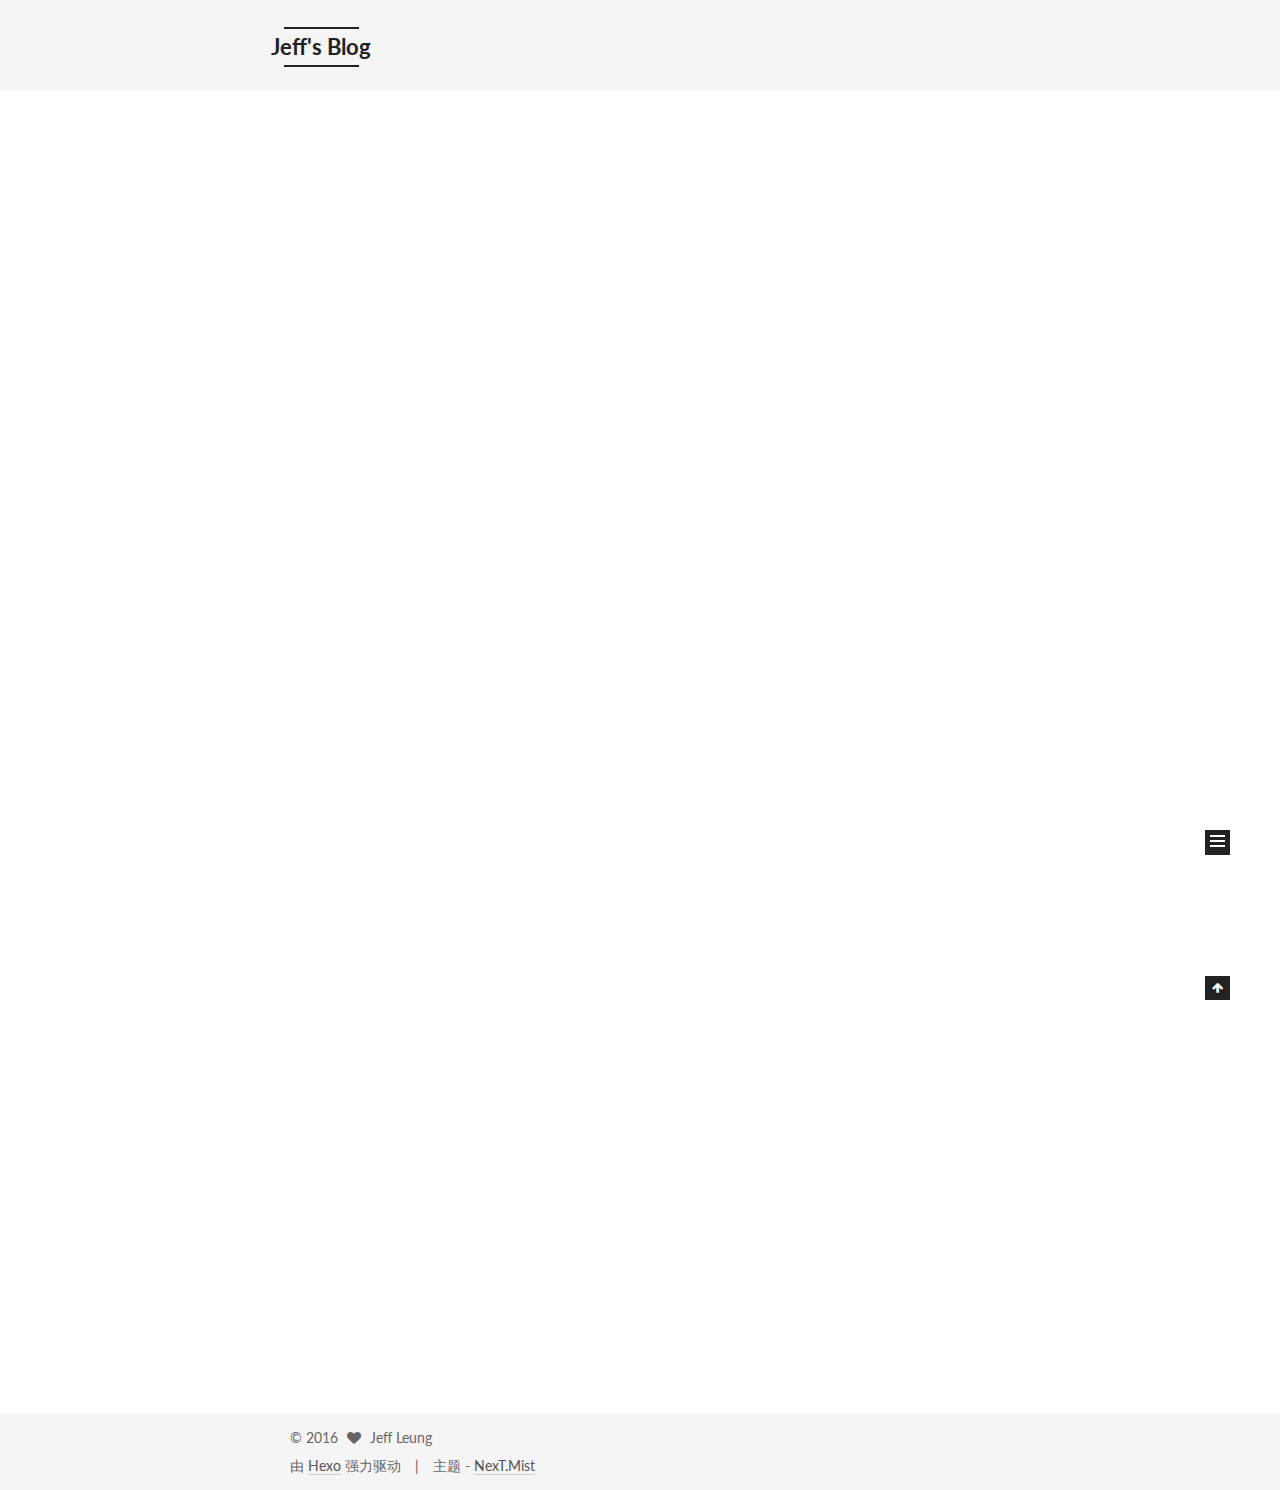
<file: index.html>
<!doctype html>



  


<html class="theme-next mist use-motion">
<head>
  <meta charset="UTF-8"/>
<meta http-equiv="X-UA-Compatible" content="IE=edge,chrome=1" />
<meta name="viewport" content="width=device-width, initial-scale=1, maximum-scale=1"/>



<meta http-equiv="Cache-Control" content="no-transform" />
<meta http-equiv="Cache-Control" content="no-siteapp" />












  
  
  <link href="/vendors/fancybox/source/jquery.fancybox.css?v=2.1.5" rel="stylesheet" type="text/css" />




  
  
  
  

  
    
    
  

  

  

  

  

  
    
    
    <link href="//fonts.googleapis.com/css?family=Lato:300,300italic,400,400italic,700,700italic&subset=latin,latin-ext" rel="stylesheet" type="text/css">
  






<link href="/vendors/font-awesome/css/font-awesome.min.css?v=4.4.0" rel="stylesheet" type="text/css" />

<link href="/css/main.css?v=5.0.1" rel="stylesheet" type="text/css" />


  <meta name="keywords" content="Hexo, NexT" />





  <link rel="alternate" href="/atom.xml" title="Jeff's Blog" type="application/atom+xml" />




  <link rel="shortcut icon" type="image/x-icon" href="/favicon.ico?v=5.0.1" />






<meta name="description" content="Live Long and Prosper">
<meta property="og:type" content="website">
<meta property="og:title" content="Jeff's Blog">
<meta property="og:url" content="jeffjleung.com/index.html">
<meta property="og:site_name" content="Jeff's Blog">
<meta property="og:description" content="Live Long and Prosper">
<meta name="twitter:card" content="summary">
<meta name="twitter:title" content="Jeff's Blog">
<meta name="twitter:description" content="Live Long and Prosper">



<script type="text/javascript" id="hexo.configuration">
  var NexT = window.NexT || {};
  var CONFIG = {
    scheme: 'Mist',
    sidebar: {"position":"left","display":"post"},
    fancybox: true,
    motion: true,
    duoshuo: {
      userId: 0,
      author: '博主'
    }
  };
</script>




  <link rel="canonical" href="jeffjleung.com/"/>

  <title> Jeff's Blog </title>
</head>

<body itemscope itemtype="http://schema.org/WebPage" lang="zh-Hans">

  







<script type="text/javascript">var cnzz_protocol = (("https:" == document.location.protocol) ? " https://" : " http://");document.write(unescape("%3Cspan id='cnzz_stat_icon_1260489074'%3E%3C/span%3E%3Cscript src='" + cnzz_protocol + "s4.cnzz.com/z_stat.php%3Fid%3D1260489074' type='text/javascript'%3E%3C/script%3E"));</script>
  <div style="display: none;">
    <script src="http://s95.cnzz.com/z_stat.php?id=1260489074&web_id=1260489074" language="JavaScript"></script>
  </div>






  
  
    
  

  <div class="container one-collumn sidebar-position-left 
   page-home 
 ">
    <div class="headband"></div>

    <header id="header" class="header" itemscope itemtype="http://schema.org/WPHeader">
      <div class="header-inner"><div class="site-meta ">
  

  <div class="custom-logo-site-title">
    <a href="/"  class="brand" rel="start">
      <span class="logo-line-before"><i></i></span>
      <span class="site-title">Jeff's Blog</span>
      <span class="logo-line-after"><i></i></span>
    </a>
  </div>
  <p class="site-subtitle"></p>
</div>

<div class="site-nav-toggle">
  <button>
    <span class="btn-bar"></span>
    <span class="btn-bar"></span>
    <span class="btn-bar"></span>
  </button>
</div>

<nav class="site-nav">
  

  
    <ul id="menu" class="menu">
      
        
        <li class="menu-item menu-item-home">
          <a href="/" rel="section">
            
              <i class="menu-item-icon fa fa-fw fa-home"></i> <br />
            
            首页
          </a>
        </li>
      
        
        <li class="menu-item menu-item-categories">
          <a href="/categories" rel="section">
            
              <i class="menu-item-icon fa fa-fw fa-th"></i> <br />
            
            分类
          </a>
        </li>
      
        
        <li class="menu-item menu-item-about">
          <a href="/about" rel="section">
            
              <i class="menu-item-icon fa fa-fw fa-user"></i> <br />
            
            关于
          </a>
        </li>
      
        
        <li class="menu-item menu-item-archives">
          <a href="/archives" rel="section">
            
              <i class="menu-item-icon fa fa-fw fa-archive"></i> <br />
            
            归档
          </a>
        </li>
      
        
        <li class="menu-item menu-item-tags">
          <a href="/tags" rel="section">
            
              <i class="menu-item-icon fa fa-fw fa-tags"></i> <br />
            
            标签
          </a>
        </li>
      

      
    </ul>
  

  
</nav>

 </div>
    </header>

    <main id="main" class="main">
      <div class="main-inner">
        <div class="content-wrap">
          <div id="content" class="content">
            
  <section id="posts" class="posts-expand">
    
      

  
  

  
  
  

  <article class="post post-type-normal " itemscope itemtype="http://schema.org/Article">

    
      <header class="post-header">

        
        
          <h1 class="post-title" itemprop="name headline">
            
            
              
                
                <a class="post-title-link" href="/2016/09/28/terminal-proxy/" itemprop="url">
                  Terminal（终端）代理
                </a>
              
            
          </h1>
        

        <div class="post-meta">
          <span class="post-time">
            <span class="post-meta-item-icon">
              <i class="fa fa-calendar-o"></i>
            </span>
            <span class="post-meta-item-text">发表于</span>
            <time itemprop="dateCreated" datetime="2016-09-28T14:39:41+08:00" content="2016-09-28">
              2016-09-28
            </time>
          </span>

          

          
            
              <span class="post-comments-count">
                &nbsp; | &nbsp;
                <a href="/2016/09/28/terminal-proxy/#comments" itemprop="discussionUrl">
                  <span class="post-comments-count disqus-comment-count" data-disqus-identifier="2016/09/28/terminal-proxy/" itemprop="commentsCount"></span>
                </a>
              </span>
            
          

          

          
          

          
        </div>
      </header>
    


    <div class="post-body" itemprop="articleBody">

      
      

      
        
          
            
          
        
      
    </div>

    <div>
      
    </div>

    <div>
      
    </div>

    <footer class="post-footer">
      

      

      
      
        <div class="post-eof"></div>
      
    </footer>
  </article>


    
      

  
  

  
  
  

  <article class="post post-type-normal " itemscope itemtype="http://schema.org/Article">

    
      <header class="post-header">

        
        
          <h1 class="post-title" itemprop="name headline">
            
            
              
                
                <a class="post-title-link" href="/2016/09/25/hello-world/" itemprop="url">
                  Hello World
                </a>
              
            
          </h1>
        

        <div class="post-meta">
          <span class="post-time">
            <span class="post-meta-item-icon">
              <i class="fa fa-calendar-o"></i>
            </span>
            <span class="post-meta-item-text">发表于</span>
            <time itemprop="dateCreated" datetime="2016-09-25T22:50:01+08:00" content="2016-09-25">
              2016-09-25
            </time>
          </span>

          

          
            
              <span class="post-comments-count">
                &nbsp; | &nbsp;
                <a href="/2016/09/25/hello-world/#comments" itemprop="discussionUrl">
                  <span class="post-comments-count disqus-comment-count" data-disqus-identifier="2016/09/25/hello-world/" itemprop="commentsCount"></span>
                </a>
              </span>
            
          

          

          
          

          
        </div>
      </header>
    


    <div class="post-body" itemprop="articleBody">

      
      

      
        
          
            <p>Welcome to <a href="https://hexo.io/" target="_blank" rel="external">Hexo</a>! This is your very first post. Check <a href="https://hexo.io/docs/" target="_blank" rel="external">documentation</a> for more info. If you get any problems when using Hexo, you can find the answer in <a href="https://hexo.io/docs/troubleshooting.html" target="_blank" rel="external">troubleshooting</a> or you can ask me on <a href="https://github.com/hexojs/hexo/issues" target="_blank" rel="external">GitHub</a>.</p>
<h2 id="Quick-Start"><a href="#Quick-Start" class="headerlink" title="Quick Start"></a>Quick Start</h2><h3 id="Create-a-new-post"><a href="#Create-a-new-post" class="headerlink" title="Create a new post"></a>Create a new post</h3><figure class="highlight bash"><table><tr><td class="gutter"><pre><div class="line">1</div></pre></td><td class="code"><pre><div class="line">$ hexo new <span class="string">"My New Post"</span></div></pre></td></tr></table></figure>
<p>More info: <a href="https://hexo.io/docs/writing.html" target="_blank" rel="external">Writing</a></p>
<h3 id="Run-server"><a href="#Run-server" class="headerlink" title="Run server"></a>Run server</h3><figure class="highlight bash"><table><tr><td class="gutter"><pre><div class="line">1</div></pre></td><td class="code"><pre><div class="line">$ hexo server</div></pre></td></tr></table></figure>
<p>More info: <a href="https://hexo.io/docs/server.html" target="_blank" rel="external">Server</a></p>
<h3 id="Generate-static-files"><a href="#Generate-static-files" class="headerlink" title="Generate static files"></a>Generate static files</h3><figure class="highlight bash"><table><tr><td class="gutter"><pre><div class="line">1</div></pre></td><td class="code"><pre><div class="line">$ hexo generate</div></pre></td></tr></table></figure>
<p>More info: <a href="https://hexo.io/docs/generating.html" target="_blank" rel="external">Generating</a></p>
<h3 id="Deploy-to-remote-sites"><a href="#Deploy-to-remote-sites" class="headerlink" title="Deploy to remote sites"></a>Deploy to remote sites</h3><figure class="highlight bash"><table><tr><td class="gutter"><pre><div class="line">1</div></pre></td><td class="code"><pre><div class="line">$ hexo deploy</div></pre></td></tr></table></figure>
<p>More info: <a href="https://hexo.io/docs/deployment.html" target="_blank" rel="external">Deployment</a></p>

          
        
      
    </div>

    <div>
      
    </div>

    <div>
      
    </div>

    <footer class="post-footer">
      

      

      
      
        <div class="post-eof"></div>
      
    </footer>
  </article>


    
  </section>

  


          </div>
          


          

        </div>
        
          
  
  <div class="sidebar-toggle">
    <div class="sidebar-toggle-line-wrap">
      <span class="sidebar-toggle-line sidebar-toggle-line-first"></span>
      <span class="sidebar-toggle-line sidebar-toggle-line-middle"></span>
      <span class="sidebar-toggle-line sidebar-toggle-line-last"></span>
    </div>
  </div>

  <aside id="sidebar" class="sidebar">
    <div class="sidebar-inner">

      

      

      <section class="site-overview sidebar-panel  sidebar-panel-active ">
        <div class="site-author motion-element" itemprop="author" itemscope itemtype="http://schema.org/Person">
          <img class="site-author-image" itemprop="image"
               src="/uploads/avatar.png"
               alt="Jeff Leung" />
          <p class="site-author-name" itemprop="name">Jeff Leung</p>
          <p class="site-description motion-element" itemprop="description">Live Long and Prosper</p>
        </div>
        <nav class="site-state motion-element">
          <div class="site-state-item site-state-posts">
            <a href="/archives">
              <span class="site-state-item-count">2</span>
              <span class="site-state-item-name">日志</span>
            </a>
          </div>

          

          
            <div class="site-state-item site-state-tags">
              <a href="/tags">
                <span class="site-state-item-count">1</span>
                <span class="site-state-item-name">标签</span>
              </a>
            </div>
          

        </nav>

        
          <div class="feed-link motion-element">
            <a href="/atom.xml" rel="alternate">
              <i class="fa fa-rss"></i>
              RSS
            </a>
          </div>
        

        <div class="links-of-author motion-element">
          
            
              <span class="links-of-author-item">
                <a href="https://twitter.com/jeffjleung" target="_blank" title="Twitter">
                  
                    <i class="fa fa-fw fa-twitter"></i>
                  
                  Twitter
                </a>
              </span>
            
              <span class="links-of-author-item">
                <a href="http://weibo.com/jeffjleung" target="_blank" title="Weibo">
                  
                    <i class="fa fa-fw fa-weibo"></i>
                  
                  Weibo
                </a>
              </span>
            
          
        </div>

        
        

        
        

      </section>

      

    </div>
  </aside>


        
      </div>
    </main>

    <footer id="footer" class="footer">
      <div class="footer-inner">
        <div class="copyright" >
  
  &copy; 
  <span itemprop="copyrightYear">2016</span>
  <span class="with-love">
    <i class="fa fa-heart"></i>
  </span>
  <span class="author" itemprop="copyrightHolder">Jeff Leung</span>
</div>

<div class="powered-by">
  由 <a class="theme-link" href="https://hexo.io">Hexo</a> 强力驱动
</div>

<div class="theme-info">
  主题 -
  <a class="theme-link" href="https://github.com/iissnan/hexo-theme-next">
    NexT.Mist
  </a>
</div>

        

        
      </div>
    </footer>

    <div class="back-to-top">
      <i class="fa fa-arrow-up"></i>
    </div>
  </div>

  

<script type="text/javascript">
  if (Object.prototype.toString.call(window.Promise) !== '[object Function]') {
    window.Promise = null;
  }
</script>









  



  
  <script type="text/javascript" src="/vendors/jquery/index.js?v=2.1.3"></script>

  
  <script type="text/javascript" src="/vendors/fastclick/lib/fastclick.min.js?v=1.0.6"></script>

  
  <script type="text/javascript" src="/vendors/jquery_lazyload/jquery.lazyload.js?v=1.9.7"></script>

  
  <script type="text/javascript" src="/vendors/velocity/velocity.min.js?v=1.2.1"></script>

  
  <script type="text/javascript" src="/vendors/velocity/velocity.ui.min.js?v=1.2.1"></script>

  
  <script type="text/javascript" src="/vendors/fancybox/source/jquery.fancybox.pack.js?v=2.1.5"></script>


  


  <script type="text/javascript" src="/js/src/utils.js?v=5.0.1"></script>

  <script type="text/javascript" src="/js/src/motion.js?v=5.0.1"></script>



  
  

  

  


  <script type="text/javascript" src="/js/src/bootstrap.js?v=5.0.1"></script>



  



  

    <script type="text/javascript">
      var disqus_shortname = 'jeffjleung';
      var disqus_identifier = 'index.html';
      var disqus_title = "";
      var disqus_url = '';

      function run_disqus_script(disqus_script){
        var dsq = document.createElement('script');
        dsq.type = 'text/javascript';
        dsq.async = true;
        dsq.src = '//' + disqus_shortname + '.disqus.com/' + disqus_script;
        (document.getElementsByTagName('head')[0] || document.getElementsByTagName('body')[0]).appendChild(dsq);
      }

      run_disqus_script('count.js');
      
    </script>
  




  
  

  

  

  

</body>
</html>
</file>
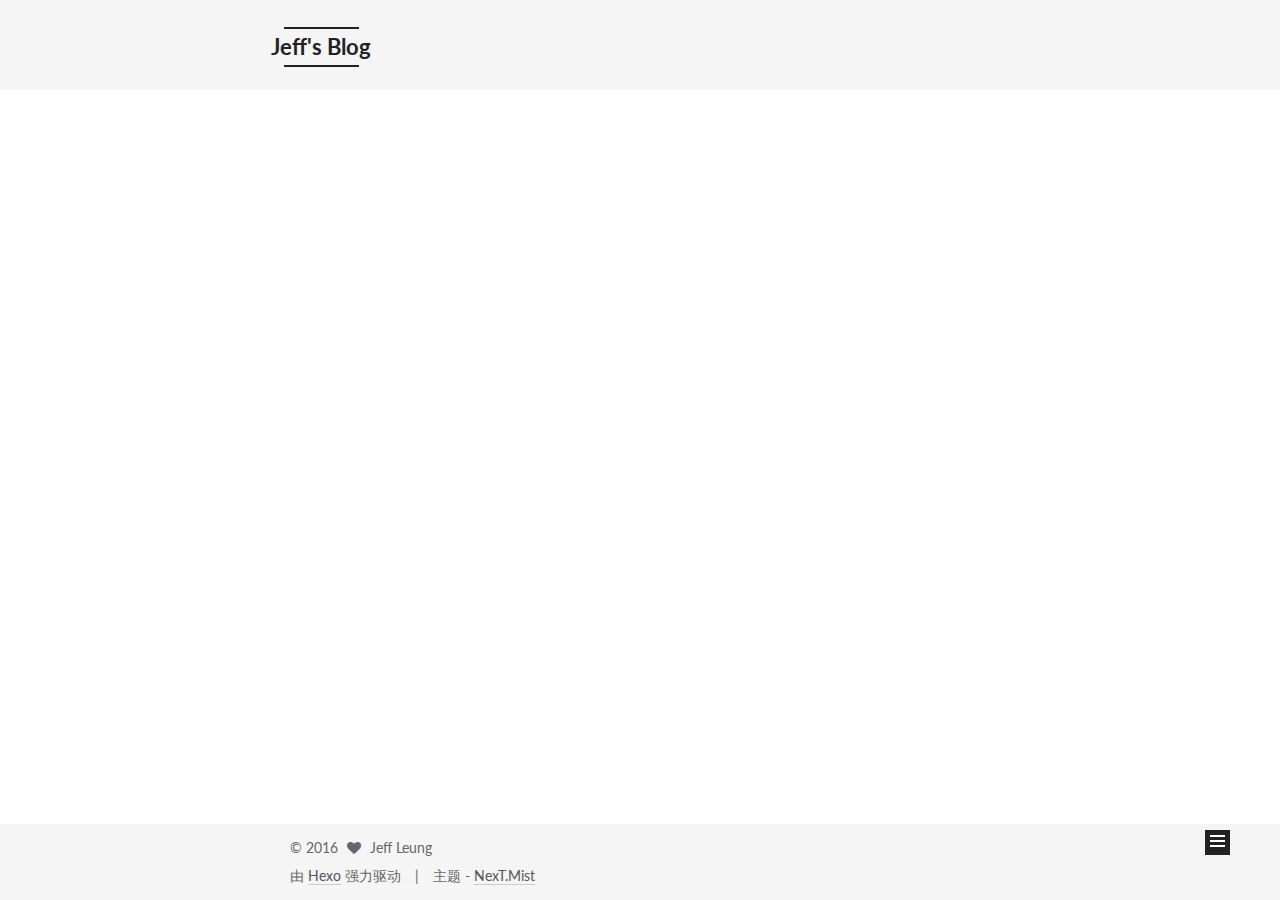
<file: about/index.html>
<!doctype html>



  


<html class="theme-next mist use-motion">
<head>
  <meta charset="UTF-8"/>
<meta http-equiv="X-UA-Compatible" content="IE=edge,chrome=1" />
<meta name="viewport" content="width=device-width, initial-scale=1, maximum-scale=1"/>



<meta http-equiv="Cache-Control" content="no-transform" />
<meta http-equiv="Cache-Control" content="no-siteapp" />












  
  
  <link href="/vendors/fancybox/source/jquery.fancybox.css?v=2.1.5" rel="stylesheet" type="text/css" />




  
  
  
  

  
    
    
  

  

  

  

  

  
    
    
    <link href="//fonts.googleapis.com/css?family=Lato:300,300italic,400,400italic,700,700italic&subset=latin,latin-ext" rel="stylesheet" type="text/css">
  






<link href="/vendors/font-awesome/css/font-awesome.min.css?v=4.4.0" rel="stylesheet" type="text/css" />

<link href="/css/main.css?v=5.0.1" rel="stylesheet" type="text/css" />


  <meta name="keywords" content="Hexo, NexT" />




  


  <link rel="alternate" href="/atom.xml" title="Jeff's Blog" type="application/atom+xml" />




  <link rel="shortcut icon" type="image/x-icon" href="/favicon.ico?v=5.0.1" />






<meta name="description" content="Live Long and Prosper">
<meta property="og:type" content="website">
<meta property="og:title" content="about">
<meta property="og:url" content="jeffjleung.com/about/index.html">
<meta property="og:site_name" content="Jeff's Blog">
<meta property="og:description" content="Live Long and Prosper">
<meta property="og:updated_time" content="2016-09-28T09:04:34.000Z">
<meta name="twitter:card" content="summary">
<meta name="twitter:title" content="about">
<meta name="twitter:description" content="Live Long and Prosper">



<script type="text/javascript" id="hexo.configuration">
  var NexT = window.NexT || {};
  var CONFIG = {
    scheme: 'Mist',
    sidebar: {"position":"left","display":"post"},
    fancybox: true,
    motion: true,
    duoshuo: {
      userId: 0,
      author: '博主'
    }
  };
</script>




  <link rel="canonical" href="jeffjleung.com/about/"/>

  <title>
  

  
    about | Jeff's Blog
  
</title>
</head>

<body itemscope itemtype="http://schema.org/WebPage" lang="zh-Hans">

  







<script type="text/javascript">var cnzz_protocol = (("https:" == document.location.protocol) ? " https://" : " http://");document.write(unescape("%3Cspan id='cnzz_stat_icon_1260489074'%3E%3C/span%3E%3Cscript src='" + cnzz_protocol + "s4.cnzz.com/z_stat.php%3Fid%3D1260489074' type='text/javascript'%3E%3C/script%3E"));</script>
  <div style="display: none;">
    <script src="http://s95.cnzz.com/z_stat.php?id=1260489074&web_id=1260489074" language="JavaScript"></script>
  </div>






  
  
    
  

  <div class="container one-collumn sidebar-position-left  ">
    <div class="headband"></div>

    <header id="header" class="header" itemscope itemtype="http://schema.org/WPHeader">
      <div class="header-inner"><div class="site-meta ">
  

  <div class="custom-logo-site-title">
    <a href="/"  class="brand" rel="start">
      <span class="logo-line-before"><i></i></span>
      <span class="site-title">Jeff's Blog</span>
      <span class="logo-line-after"><i></i></span>
    </a>
  </div>
  <p class="site-subtitle"></p>
</div>

<div class="site-nav-toggle">
  <button>
    <span class="btn-bar"></span>
    <span class="btn-bar"></span>
    <span class="btn-bar"></span>
  </button>
</div>

<nav class="site-nav">
  

  
    <ul id="menu" class="menu">
      
        
        <li class="menu-item menu-item-home">
          <a href="/" rel="section">
            
              <i class="menu-item-icon fa fa-fw fa-home"></i> <br />
            
            首页
          </a>
        </li>
      
        
        <li class="menu-item menu-item-categories">
          <a href="/categories" rel="section">
            
              <i class="menu-item-icon fa fa-fw fa-th"></i> <br />
            
            分类
          </a>
        </li>
      
        
        <li class="menu-item menu-item-about">
          <a href="/about" rel="section">
            
              <i class="menu-item-icon fa fa-fw fa-user"></i> <br />
            
            关于
          </a>
        </li>
      
        
        <li class="menu-item menu-item-archives">
          <a href="/archives" rel="section">
            
              <i class="menu-item-icon fa fa-fw fa-archive"></i> <br />
            
            归档
          </a>
        </li>
      
        
        <li class="menu-item menu-item-tags">
          <a href="/tags" rel="section">
            
              <i class="menu-item-icon fa fa-fw fa-tags"></i> <br />
            
            标签
          </a>
        </li>
      

      
    </ul>
  

  
</nav>

 </div>
    </header>

    <main id="main" class="main">
      <div class="main-inner">
        <div class="content-wrap">
          <div id="content" class="content">
            

  <div id="posts" class="posts-expand">
    
    
      
    
  </div>


          </div>
          


          
  <div class="comments" id="comments">
    
      <div id="disqus_thread">
        <noscript>
          Please enable JavaScript to view the
          <a href="//disqus.com/?ref_noscript">comments powered by Disqus.</a>
        </noscript>
      </div>
    
  </div>


        </div>
        
          
  
  <div class="sidebar-toggle">
    <div class="sidebar-toggle-line-wrap">
      <span class="sidebar-toggle-line sidebar-toggle-line-first"></span>
      <span class="sidebar-toggle-line sidebar-toggle-line-middle"></span>
      <span class="sidebar-toggle-line sidebar-toggle-line-last"></span>
    </div>
  </div>

  <aside id="sidebar" class="sidebar">
    <div class="sidebar-inner">

      

      

      <section class="site-overview sidebar-panel  sidebar-panel-active ">
        <div class="site-author motion-element" itemprop="author" itemscope itemtype="http://schema.org/Person">
          <img class="site-author-image" itemprop="image"
               src="/uploads/avatar.png"
               alt="Jeff Leung" />
          <p class="site-author-name" itemprop="name">Jeff Leung</p>
          <p class="site-description motion-element" itemprop="description">Live Long and Prosper</p>
        </div>
        <nav class="site-state motion-element">
          <div class="site-state-item site-state-posts">
            <a href="/archives">
              <span class="site-state-item-count">2</span>
              <span class="site-state-item-name">日志</span>
            </a>
          </div>

          

          
            <div class="site-state-item site-state-tags">
              <a href="/tags">
                <span class="site-state-item-count">1</span>
                <span class="site-state-item-name">标签</span>
              </a>
            </div>
          

        </nav>

        
          <div class="feed-link motion-element">
            <a href="/atom.xml" rel="alternate">
              <i class="fa fa-rss"></i>
              RSS
            </a>
          </div>
        

        <div class="links-of-author motion-element">
          
            
              <span class="links-of-author-item">
                <a href="https://twitter.com/jeffjleung" target="_blank" title="Twitter">
                  
                    <i class="fa fa-fw fa-twitter"></i>
                  
                  Twitter
                </a>
              </span>
            
              <span class="links-of-author-item">
                <a href="http://weibo.com/jeffjleung" target="_blank" title="Weibo">
                  
                    <i class="fa fa-fw fa-weibo"></i>
                  
                  Weibo
                </a>
              </span>
            
          
        </div>

        
        

        
        

      </section>

      

    </div>
  </aside>


        
      </div>
    </main>

    <footer id="footer" class="footer">
      <div class="footer-inner">
        <div class="copyright" >
  
  &copy; 
  <span itemprop="copyrightYear">2016</span>
  <span class="with-love">
    <i class="fa fa-heart"></i>
  </span>
  <span class="author" itemprop="copyrightHolder">Jeff Leung</span>
</div>

<div class="powered-by">
  由 <a class="theme-link" href="https://hexo.io">Hexo</a> 强力驱动
</div>

<div class="theme-info">
  主题 -
  <a class="theme-link" href="https://github.com/iissnan/hexo-theme-next">
    NexT.Mist
  </a>
</div>

        

        
      </div>
    </footer>

    <div class="back-to-top">
      <i class="fa fa-arrow-up"></i>
    </div>
  </div>

  

<script type="text/javascript">
  if (Object.prototype.toString.call(window.Promise) !== '[object Function]') {
    window.Promise = null;
  }
</script>









  



  
  <script type="text/javascript" src="/vendors/jquery/index.js?v=2.1.3"></script>

  
  <script type="text/javascript" src="/vendors/fastclick/lib/fastclick.min.js?v=1.0.6"></script>

  
  <script type="text/javascript" src="/vendors/jquery_lazyload/jquery.lazyload.js?v=1.9.7"></script>

  
  <script type="text/javascript" src="/vendors/velocity/velocity.min.js?v=1.2.1"></script>

  
  <script type="text/javascript" src="/vendors/velocity/velocity.ui.min.js?v=1.2.1"></script>

  
  <script type="text/javascript" src="/vendors/fancybox/source/jquery.fancybox.pack.js?v=2.1.5"></script>


  


  <script type="text/javascript" src="/js/src/utils.js?v=5.0.1"></script>

  <script type="text/javascript" src="/js/src/motion.js?v=5.0.1"></script>



  
  

  

  


  <script type="text/javascript" src="/js/src/bootstrap.js?v=5.0.1"></script>



  



  

    <script type="text/javascript">
      var disqus_shortname = 'jeffjleung';
      var disqus_identifier = 'about/index.html';
      var disqus_title = "about";
      var disqus_url = 'jeffjleung.com/about/index.html';

      function run_disqus_script(disqus_script){
        var dsq = document.createElement('script');
        dsq.type = 'text/javascript';
        dsq.async = true;
        dsq.src = '//' + disqus_shortname + '.disqus.com/' + disqus_script;
        (document.getElementsByTagName('head')[0] || document.getElementsByTagName('body')[0]).appendChild(dsq);
      }

      run_disqus_script('count.js');
      
        run_disqus_script('embed.js');
      
    </script>
  




  
  

  

  

  

</body>
</html>
</file>
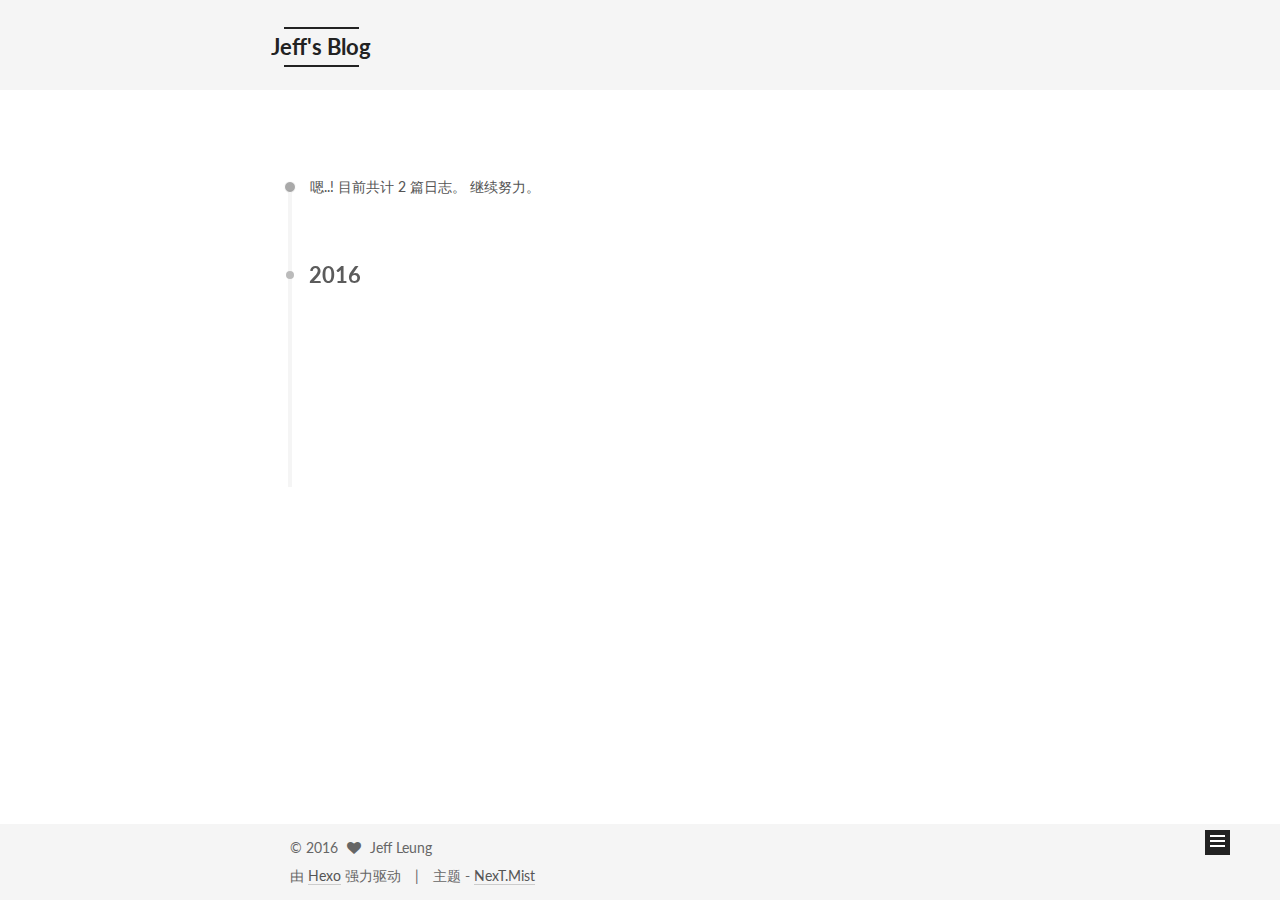
<file: archives/index.html>
<!doctype html>



  


<html class="theme-next mist use-motion">
<head>
  <meta charset="UTF-8"/>
<meta http-equiv="X-UA-Compatible" content="IE=edge,chrome=1" />
<meta name="viewport" content="width=device-width, initial-scale=1, maximum-scale=1"/>



<meta http-equiv="Cache-Control" content="no-transform" />
<meta http-equiv="Cache-Control" content="no-siteapp" />












  
  
  <link href="/vendors/fancybox/source/jquery.fancybox.css?v=2.1.5" rel="stylesheet" type="text/css" />




  
  
  
  

  
    
    
  

  

  

  

  

  
    
    
    <link href="//fonts.googleapis.com/css?family=Lato:300,300italic,400,400italic,700,700italic&subset=latin,latin-ext" rel="stylesheet" type="text/css">
  






<link href="/vendors/font-awesome/css/font-awesome.min.css?v=4.4.0" rel="stylesheet" type="text/css" />

<link href="/css/main.css?v=5.0.1" rel="stylesheet" type="text/css" />


  <meta name="keywords" content="Hexo, NexT" />





  <link rel="alternate" href="/atom.xml" title="Jeff's Blog" type="application/atom+xml" />




  <link rel="shortcut icon" type="image/x-icon" href="/favicon.ico?v=5.0.1" />






<meta name="description" content="Live Long and Prosper">
<meta property="og:type" content="website">
<meta property="og:title" content="Jeff's Blog">
<meta property="og:url" content="jeffjleung.com/archives/index.html">
<meta property="og:site_name" content="Jeff's Blog">
<meta property="og:description" content="Live Long and Prosper">
<meta name="twitter:card" content="summary">
<meta name="twitter:title" content="Jeff's Blog">
<meta name="twitter:description" content="Live Long and Prosper">



<script type="text/javascript" id="hexo.configuration">
  var NexT = window.NexT || {};
  var CONFIG = {
    scheme: 'Mist',
    sidebar: {"position":"left","display":"post"},
    fancybox: true,
    motion: true,
    duoshuo: {
      userId: 0,
      author: '博主'
    }
  };
</script>




  <link rel="canonical" href="jeffjleung.com/archives/"/>

  <title> 归档 | Jeff's Blog </title>
</head>

<body itemscope itemtype="http://schema.org/WebPage" lang="zh-Hans">

  







<script type="text/javascript">var cnzz_protocol = (("https:" == document.location.protocol) ? " https://" : " http://");document.write(unescape("%3Cspan id='cnzz_stat_icon_1260489074'%3E%3C/span%3E%3Cscript src='" + cnzz_protocol + "s4.cnzz.com/z_stat.php%3Fid%3D1260489074' type='text/javascript'%3E%3C/script%3E"));</script>
  <div style="display: none;">
    <script src="http://s95.cnzz.com/z_stat.php?id=1260489074&web_id=1260489074" language="JavaScript"></script>
  </div>






  
  
    
  

  <div class="container one-collumn sidebar-position-left  page-archive  ">
    <div class="headband"></div>

    <header id="header" class="header" itemscope itemtype="http://schema.org/WPHeader">
      <div class="header-inner"><div class="site-meta ">
  

  <div class="custom-logo-site-title">
    <a href="/"  class="brand" rel="start">
      <span class="logo-line-before"><i></i></span>
      <span class="site-title">Jeff's Blog</span>
      <span class="logo-line-after"><i></i></span>
    </a>
  </div>
  <p class="site-subtitle"></p>
</div>

<div class="site-nav-toggle">
  <button>
    <span class="btn-bar"></span>
    <span class="btn-bar"></span>
    <span class="btn-bar"></span>
  </button>
</div>

<nav class="site-nav">
  

  
    <ul id="menu" class="menu">
      
        
        <li class="menu-item menu-item-home">
          <a href="/" rel="section">
            
              <i class="menu-item-icon fa fa-fw fa-home"></i> <br />
            
            首页
          </a>
        </li>
      
        
        <li class="menu-item menu-item-categories">
          <a href="/categories" rel="section">
            
              <i class="menu-item-icon fa fa-fw fa-th"></i> <br />
            
            分类
          </a>
        </li>
      
        
        <li class="menu-item menu-item-about">
          <a href="/about" rel="section">
            
              <i class="menu-item-icon fa fa-fw fa-user"></i> <br />
            
            关于
          </a>
        </li>
      
        
        <li class="menu-item menu-item-archives">
          <a href="/archives" rel="section">
            
              <i class="menu-item-icon fa fa-fw fa-archive"></i> <br />
            
            归档
          </a>
        </li>
      
        
        <li class="menu-item menu-item-tags">
          <a href="/tags" rel="section">
            
              <i class="menu-item-icon fa fa-fw fa-tags"></i> <br />
            
            标签
          </a>
        </li>
      

      
    </ul>
  

  
</nav>

 </div>
    </header>

    <main id="main" class="main">
      <div class="main-inner">
        <div class="content-wrap">
          <div id="content" class="content">
            

  <section id="posts" class="posts-collapse">
    <span class="archive-move-on"></span>

    <span class="archive-page-counter">
      
      
      
        
      
      嗯..! 目前共计 2 篇日志。 继续努力。
    </span>

    

      
      
      

      
        
        <div class="collection-title">
          <h2 class="archive-year motion-element" id="archive-year-2016">2016</h2>
        </div>
      
      

      

  <article class="post post-type-normal" itemscope itemtype="http://schema.org/Article">
    <header class="post-header">

      <h1 class="post-title">
        
            <a class="post-title-link" href="/2016/09/28/terminal-proxy/" itemprop="url">
              
                <span itemprop="name">Terminal（终端）代理</span>
              
            </a>
        
      </h1>

      <div class="post-meta">
        <time class="post-time" itemprop="dateCreated"
              datetime="2016-09-28T14:39:41+08:00"
              content="2016-09-28" >
          09-28
        </time>
      </div>

    </header>
  </article>



    

      
      
      

      
      

      

  <article class="post post-type-normal" itemscope itemtype="http://schema.org/Article">
    <header class="post-header">

      <h1 class="post-title">
        
            <a class="post-title-link" href="/2016/09/25/hello-world/" itemprop="url">
              
                <span itemprop="name">Hello World</span>
              
            </a>
        
      </h1>

      <div class="post-meta">
        <time class="post-time" itemprop="dateCreated"
              datetime="2016-09-25T22:50:01+08:00"
              content="2016-09-25" >
          09-25
        </time>
      </div>

    </header>
  </article>



    

  </section>

  



          </div>
          


          

        </div>
        
          
  
  <div class="sidebar-toggle">
    <div class="sidebar-toggle-line-wrap">
      <span class="sidebar-toggle-line sidebar-toggle-line-first"></span>
      <span class="sidebar-toggle-line sidebar-toggle-line-middle"></span>
      <span class="sidebar-toggle-line sidebar-toggle-line-last"></span>
    </div>
  </div>

  <aside id="sidebar" class="sidebar">
    <div class="sidebar-inner">

      

      

      <section class="site-overview sidebar-panel  sidebar-panel-active ">
        <div class="site-author motion-element" itemprop="author" itemscope itemtype="http://schema.org/Person">
          <img class="site-author-image" itemprop="image"
               src="/uploads/avatar.png"
               alt="Jeff Leung" />
          <p class="site-author-name" itemprop="name">Jeff Leung</p>
          <p class="site-description motion-element" itemprop="description">Live Long and Prosper</p>
        </div>
        <nav class="site-state motion-element">
          <div class="site-state-item site-state-posts">
            <a href="/archives">
              <span class="site-state-item-count">2</span>
              <span class="site-state-item-name">日志</span>
            </a>
          </div>

          

          
            <div class="site-state-item site-state-tags">
              <a href="/tags">
                <span class="site-state-item-count">1</span>
                <span class="site-state-item-name">标签</span>
              </a>
            </div>
          

        </nav>

        
          <div class="feed-link motion-element">
            <a href="/atom.xml" rel="alternate">
              <i class="fa fa-rss"></i>
              RSS
            </a>
          </div>
        

        <div class="links-of-author motion-element">
          
            
              <span class="links-of-author-item">
                <a href="https://twitter.com/jeffjleung" target="_blank" title="Twitter">
                  
                    <i class="fa fa-fw fa-twitter"></i>
                  
                  Twitter
                </a>
              </span>
            
              <span class="links-of-author-item">
                <a href="http://weibo.com/jeffjleung" target="_blank" title="Weibo">
                  
                    <i class="fa fa-fw fa-weibo"></i>
                  
                  Weibo
                </a>
              </span>
            
          
        </div>

        
        

        
        

      </section>

      

    </div>
  </aside>


        
      </div>
    </main>

    <footer id="footer" class="footer">
      <div class="footer-inner">
        <div class="copyright" >
  
  &copy; 
  <span itemprop="copyrightYear">2016</span>
  <span class="with-love">
    <i class="fa fa-heart"></i>
  </span>
  <span class="author" itemprop="copyrightHolder">Jeff Leung</span>
</div>

<div class="powered-by">
  由 <a class="theme-link" href="https://hexo.io">Hexo</a> 强力驱动
</div>

<div class="theme-info">
  主题 -
  <a class="theme-link" href="https://github.com/iissnan/hexo-theme-next">
    NexT.Mist
  </a>
</div>

        

        
      </div>
    </footer>

    <div class="back-to-top">
      <i class="fa fa-arrow-up"></i>
    </div>
  </div>

  

<script type="text/javascript">
  if (Object.prototype.toString.call(window.Promise) !== '[object Function]') {
    window.Promise = null;
  }
</script>









  



  
  <script type="text/javascript" src="/vendors/jquery/index.js?v=2.1.3"></script>

  
  <script type="text/javascript" src="/vendors/fastclick/lib/fastclick.min.js?v=1.0.6"></script>

  
  <script type="text/javascript" src="/vendors/jquery_lazyload/jquery.lazyload.js?v=1.9.7"></script>

  
  <script type="text/javascript" src="/vendors/velocity/velocity.min.js?v=1.2.1"></script>

  
  <script type="text/javascript" src="/vendors/velocity/velocity.ui.min.js?v=1.2.1"></script>

  
  <script type="text/javascript" src="/vendors/fancybox/source/jquery.fancybox.pack.js?v=2.1.5"></script>


  


  <script type="text/javascript" src="/js/src/utils.js?v=5.0.1"></script>

  <script type="text/javascript" src="/js/src/motion.js?v=5.0.1"></script>



  
  

  
  
    <script type="text/javascript" id="motion.page.archive">
      $('.archive-year').velocity('transition.slideLeftIn');
    </script>
  


  


  <script type="text/javascript" src="/js/src/bootstrap.js?v=5.0.1"></script>



  



  

    <script type="text/javascript">
      var disqus_shortname = 'jeffjleung';
      var disqus_identifier = 'archives/index.html';
      var disqus_title = "";
      var disqus_url = '';

      function run_disqus_script(disqus_script){
        var dsq = document.createElement('script');
        dsq.type = 'text/javascript';
        dsq.async = true;
        dsq.src = '//' + disqus_shortname + '.disqus.com/' + disqus_script;
        (document.getElementsByTagName('head')[0] || document.getElementsByTagName('body')[0]).appendChild(dsq);
      }

      run_disqus_script('count.js');
      
    </script>
  




  
  

  

  

  

</body>
</html>
</file>
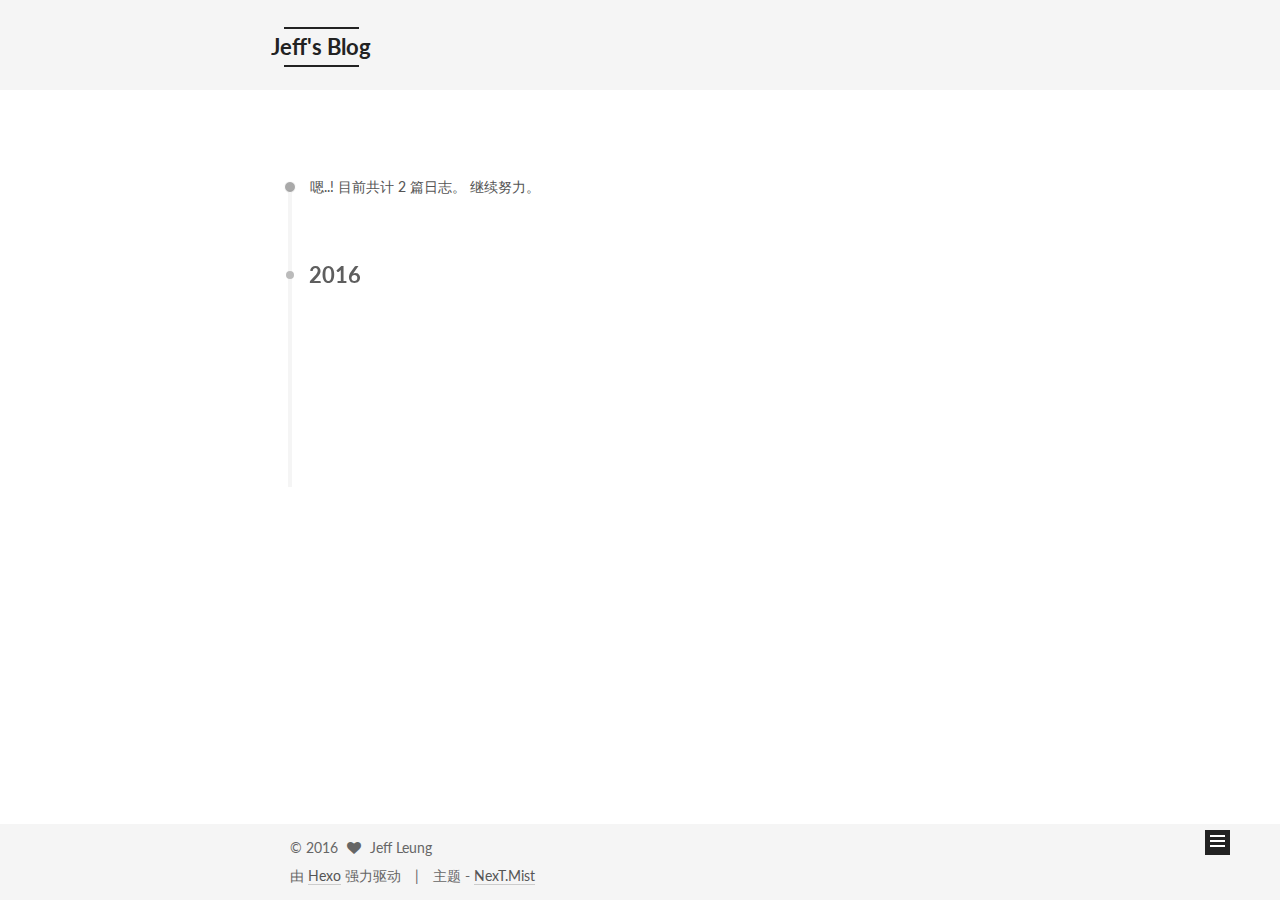
<file: archives/2016/index.html>
<!doctype html>



  


<html class="theme-next mist use-motion">
<head>
  <meta charset="UTF-8"/>
<meta http-equiv="X-UA-Compatible" content="IE=edge,chrome=1" />
<meta name="viewport" content="width=device-width, initial-scale=1, maximum-scale=1"/>



<meta http-equiv="Cache-Control" content="no-transform" />
<meta http-equiv="Cache-Control" content="no-siteapp" />












  
  
  <link href="/vendors/fancybox/source/jquery.fancybox.css?v=2.1.5" rel="stylesheet" type="text/css" />




  
  
  
  

  
    
    
  

  

  

  

  

  
    
    
    <link href="//fonts.googleapis.com/css?family=Lato:300,300italic,400,400italic,700,700italic&subset=latin,latin-ext" rel="stylesheet" type="text/css">
  






<link href="/vendors/font-awesome/css/font-awesome.min.css?v=4.4.0" rel="stylesheet" type="text/css" />

<link href="/css/main.css?v=5.0.1" rel="stylesheet" type="text/css" />


  <meta name="keywords" content="Hexo, NexT" />





  <link rel="alternate" href="/atom.xml" title="Jeff's Blog" type="application/atom+xml" />




  <link rel="shortcut icon" type="image/x-icon" href="/favicon.ico?v=5.0.1" />






<meta name="description" content="Live Long and Prosper">
<meta property="og:type" content="website">
<meta property="og:title" content="Jeff's Blog">
<meta property="og:url" content="jeffjleung.com/archives/2016/index.html">
<meta property="og:site_name" content="Jeff's Blog">
<meta property="og:description" content="Live Long and Prosper">
<meta name="twitter:card" content="summary">
<meta name="twitter:title" content="Jeff's Blog">
<meta name="twitter:description" content="Live Long and Prosper">



<script type="text/javascript" id="hexo.configuration">
  var NexT = window.NexT || {};
  var CONFIG = {
    scheme: 'Mist',
    sidebar: {"position":"left","display":"post"},
    fancybox: true,
    motion: true,
    duoshuo: {
      userId: 0,
      author: '博主'
    }
  };
</script>




  <link rel="canonical" href="jeffjleung.com/archives/2016/"/>

  <title> 归档 | Jeff's Blog </title>
</head>

<body itemscope itemtype="http://schema.org/WebPage" lang="zh-Hans">

  







<script type="text/javascript">var cnzz_protocol = (("https:" == document.location.protocol) ? " https://" : " http://");document.write(unescape("%3Cspan id='cnzz_stat_icon_1260489074'%3E%3C/span%3E%3Cscript src='" + cnzz_protocol + "s4.cnzz.com/z_stat.php%3Fid%3D1260489074' type='text/javascript'%3E%3C/script%3E"));</script>
  <div style="display: none;">
    <script src="http://s95.cnzz.com/z_stat.php?id=1260489074&web_id=1260489074" language="JavaScript"></script>
  </div>






  
  
    
  

  <div class="container one-collumn sidebar-position-left  page-archive  ">
    <div class="headband"></div>

    <header id="header" class="header" itemscope itemtype="http://schema.org/WPHeader">
      <div class="header-inner"><div class="site-meta ">
  

  <div class="custom-logo-site-title">
    <a href="/"  class="brand" rel="start">
      <span class="logo-line-before"><i></i></span>
      <span class="site-title">Jeff's Blog</span>
      <span class="logo-line-after"><i></i></span>
    </a>
  </div>
  <p class="site-subtitle"></p>
</div>

<div class="site-nav-toggle">
  <button>
    <span class="btn-bar"></span>
    <span class="btn-bar"></span>
    <span class="btn-bar"></span>
  </button>
</div>

<nav class="site-nav">
  

  
    <ul id="menu" class="menu">
      
        
        <li class="menu-item menu-item-home">
          <a href="/" rel="section">
            
              <i class="menu-item-icon fa fa-fw fa-home"></i> <br />
            
            首页
          </a>
        </li>
      
        
        <li class="menu-item menu-item-categories">
          <a href="/categories" rel="section">
            
              <i class="menu-item-icon fa fa-fw fa-th"></i> <br />
            
            分类
          </a>
        </li>
      
        
        <li class="menu-item menu-item-about">
          <a href="/about" rel="section">
            
              <i class="menu-item-icon fa fa-fw fa-user"></i> <br />
            
            关于
          </a>
        </li>
      
        
        <li class="menu-item menu-item-archives">
          <a href="/archives" rel="section">
            
              <i class="menu-item-icon fa fa-fw fa-archive"></i> <br />
            
            归档
          </a>
        </li>
      
        
        <li class="menu-item menu-item-tags">
          <a href="/tags" rel="section">
            
              <i class="menu-item-icon fa fa-fw fa-tags"></i> <br />
            
            标签
          </a>
        </li>
      

      
    </ul>
  

  
</nav>

 </div>
    </header>

    <main id="main" class="main">
      <div class="main-inner">
        <div class="content-wrap">
          <div id="content" class="content">
            

  <section id="posts" class="posts-collapse">
    <span class="archive-move-on"></span>

    <span class="archive-page-counter">
      
      
      
        
      
      嗯..! 目前共计 2 篇日志。 继续努力。
    </span>

    

      
      
      

      
        
        <div class="collection-title">
          <h2 class="archive-year motion-element" id="archive-year-2016">2016</h2>
        </div>
      
      

      

  <article class="post post-type-normal" itemscope itemtype="http://schema.org/Article">
    <header class="post-header">

      <h1 class="post-title">
        
            <a class="post-title-link" href="/2016/09/28/terminal-proxy/" itemprop="url">
              
                <span itemprop="name">Terminal（终端）代理</span>
              
            </a>
        
      </h1>

      <div class="post-meta">
        <time class="post-time" itemprop="dateCreated"
              datetime="2016-09-28T14:39:41+08:00"
              content="2016-09-28" >
          09-28
        </time>
      </div>

    </header>
  </article>



    

      
      
      

      
      

      

  <article class="post post-type-normal" itemscope itemtype="http://schema.org/Article">
    <header class="post-header">

      <h1 class="post-title">
        
            <a class="post-title-link" href="/2016/09/25/hello-world/" itemprop="url">
              
                <span itemprop="name">Hello World</span>
              
            </a>
        
      </h1>

      <div class="post-meta">
        <time class="post-time" itemprop="dateCreated"
              datetime="2016-09-25T22:50:01+08:00"
              content="2016-09-25" >
          09-25
        </time>
      </div>

    </header>
  </article>



    

  </section>

  



          </div>
          


          

        </div>
        
          
  
  <div class="sidebar-toggle">
    <div class="sidebar-toggle-line-wrap">
      <span class="sidebar-toggle-line sidebar-toggle-line-first"></span>
      <span class="sidebar-toggle-line sidebar-toggle-line-middle"></span>
      <span class="sidebar-toggle-line sidebar-toggle-line-last"></span>
    </div>
  </div>

  <aside id="sidebar" class="sidebar">
    <div class="sidebar-inner">

      

      

      <section class="site-overview sidebar-panel  sidebar-panel-active ">
        <div class="site-author motion-element" itemprop="author" itemscope itemtype="http://schema.org/Person">
          <img class="site-author-image" itemprop="image"
               src="/uploads/avatar.png"
               alt="Jeff Leung" />
          <p class="site-author-name" itemprop="name">Jeff Leung</p>
          <p class="site-description motion-element" itemprop="description">Live Long and Prosper</p>
        </div>
        <nav class="site-state motion-element">
          <div class="site-state-item site-state-posts">
            <a href="/archives">
              <span class="site-state-item-count">2</span>
              <span class="site-state-item-name">日志</span>
            </a>
          </div>

          

          
            <div class="site-state-item site-state-tags">
              <a href="/tags">
                <span class="site-state-item-count">1</span>
                <span class="site-state-item-name">标签</span>
              </a>
            </div>
          

        </nav>

        
          <div class="feed-link motion-element">
            <a href="/atom.xml" rel="alternate">
              <i class="fa fa-rss"></i>
              RSS
            </a>
          </div>
        

        <div class="links-of-author motion-element">
          
            
              <span class="links-of-author-item">
                <a href="https://twitter.com/jeffjleung" target="_blank" title="Twitter">
                  
                    <i class="fa fa-fw fa-twitter"></i>
                  
                  Twitter
                </a>
              </span>
            
              <span class="links-of-author-item">
                <a href="http://weibo.com/jeffjleung" target="_blank" title="Weibo">
                  
                    <i class="fa fa-fw fa-weibo"></i>
                  
                  Weibo
                </a>
              </span>
            
          
        </div>

        
        

        
        

      </section>

      

    </div>
  </aside>


        
      </div>
    </main>

    <footer id="footer" class="footer">
      <div class="footer-inner">
        <div class="copyright" >
  
  &copy; 
  <span itemprop="copyrightYear">2016</span>
  <span class="with-love">
    <i class="fa fa-heart"></i>
  </span>
  <span class="author" itemprop="copyrightHolder">Jeff Leung</span>
</div>

<div class="powered-by">
  由 <a class="theme-link" href="https://hexo.io">Hexo</a> 强力驱动
</div>

<div class="theme-info">
  主题 -
  <a class="theme-link" href="https://github.com/iissnan/hexo-theme-next">
    NexT.Mist
  </a>
</div>

        

        
      </div>
    </footer>

    <div class="back-to-top">
      <i class="fa fa-arrow-up"></i>
    </div>
  </div>

  

<script type="text/javascript">
  if (Object.prototype.toString.call(window.Promise) !== '[object Function]') {
    window.Promise = null;
  }
</script>









  



  
  <script type="text/javascript" src="/vendors/jquery/index.js?v=2.1.3"></script>

  
  <script type="text/javascript" src="/vendors/fastclick/lib/fastclick.min.js?v=1.0.6"></script>

  
  <script type="text/javascript" src="/vendors/jquery_lazyload/jquery.lazyload.js?v=1.9.7"></script>

  
  <script type="text/javascript" src="/vendors/velocity/velocity.min.js?v=1.2.1"></script>

  
  <script type="text/javascript" src="/vendors/velocity/velocity.ui.min.js?v=1.2.1"></script>

  
  <script type="text/javascript" src="/vendors/fancybox/source/jquery.fancybox.pack.js?v=2.1.5"></script>


  


  <script type="text/javascript" src="/js/src/utils.js?v=5.0.1"></script>

  <script type="text/javascript" src="/js/src/motion.js?v=5.0.1"></script>



  
  

  
  
    <script type="text/javascript" id="motion.page.archive">
      $('.archive-year').velocity('transition.slideLeftIn');
    </script>
  


  


  <script type="text/javascript" src="/js/src/bootstrap.js?v=5.0.1"></script>



  



  

    <script type="text/javascript">
      var disqus_shortname = 'jeffjleung';
      var disqus_identifier = 'archives/2016/index.html';
      var disqus_title = "";
      var disqus_url = '';

      function run_disqus_script(disqus_script){
        var dsq = document.createElement('script');
        dsq.type = 'text/javascript';
        dsq.async = true;
        dsq.src = '//' + disqus_shortname + '.disqus.com/' + disqus_script;
        (document.getElementsByTagName('head')[0] || document.getElementsByTagName('body')[0]).appendChild(dsq);
      }

      run_disqus_script('count.js');
      
    </script>
  




  
  

  

  

  

</body>
</html>
</file>
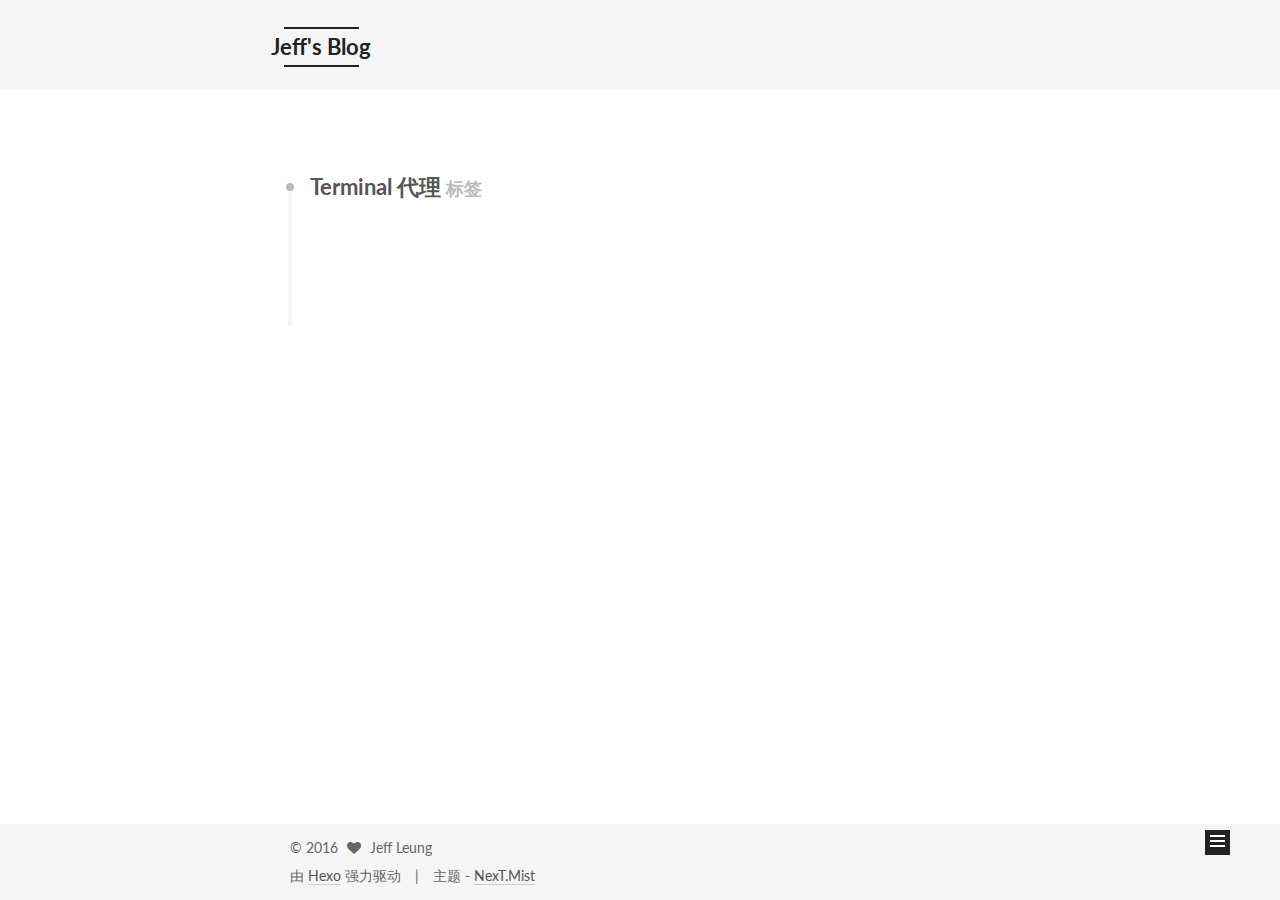
<file: tags/Terminal-代理/index.html>
<!doctype html>



  


<html class="theme-next mist use-motion">
<head>
  <meta charset="UTF-8"/>
<meta http-equiv="X-UA-Compatible" content="IE=edge,chrome=1" />
<meta name="viewport" content="width=device-width, initial-scale=1, maximum-scale=1"/>



<meta http-equiv="Cache-Control" content="no-transform" />
<meta http-equiv="Cache-Control" content="no-siteapp" />












  
  
  <link href="/vendors/fancybox/source/jquery.fancybox.css?v=2.1.5" rel="stylesheet" type="text/css" />




  
  
  
  

  
    
    
  

  

  

  

  

  
    
    
    <link href="//fonts.googleapis.com/css?family=Lato:300,300italic,400,400italic,700,700italic&subset=latin,latin-ext" rel="stylesheet" type="text/css">
  






<link href="/vendors/font-awesome/css/font-awesome.min.css?v=4.4.0" rel="stylesheet" type="text/css" />

<link href="/css/main.css?v=5.0.1" rel="stylesheet" type="text/css" />


  <meta name="keywords" content="Hexo, NexT" />





  <link rel="alternate" href="/atom.xml" title="Jeff's Blog" type="application/atom+xml" />




  <link rel="shortcut icon" type="image/x-icon" href="/favicon.ico?v=5.0.1" />






<meta name="description" content="Live Long and Prosper">
<meta property="og:type" content="website">
<meta property="og:title" content="Jeff's Blog">
<meta property="og:url" content="jeffjleung.com/tags/Terminal-代理/index.html">
<meta property="og:site_name" content="Jeff's Blog">
<meta property="og:description" content="Live Long and Prosper">
<meta name="twitter:card" content="summary">
<meta name="twitter:title" content="Jeff's Blog">
<meta name="twitter:description" content="Live Long and Prosper">



<script type="text/javascript" id="hexo.configuration">
  var NexT = window.NexT || {};
  var CONFIG = {
    scheme: 'Mist',
    sidebar: {"position":"left","display":"post"},
    fancybox: true,
    motion: true,
    duoshuo: {
      userId: 0,
      author: '博主'
    }
  };
</script>




  <link rel="canonical" href="jeffjleung.com/tags/Terminal-代理/"/>

  <title> 标签: Terminal 代理 | Jeff's Blog </title>
</head>

<body itemscope itemtype="http://schema.org/WebPage" lang="zh-Hans">

  







<script type="text/javascript">var cnzz_protocol = (("https:" == document.location.protocol) ? " https://" : " http://");document.write(unescape("%3Cspan id='cnzz_stat_icon_1260489074'%3E%3C/span%3E%3Cscript src='" + cnzz_protocol + "s4.cnzz.com/z_stat.php%3Fid%3D1260489074' type='text/javascript'%3E%3C/script%3E"));</script>
  <div style="display: none;">
    <script src="http://s95.cnzz.com/z_stat.php?id=1260489074&web_id=1260489074" language="JavaScript"></script>
  </div>






  
  
    
  

  <div class="container one-collumn sidebar-position-left  ">
    <div class="headband"></div>

    <header id="header" class="header" itemscope itemtype="http://schema.org/WPHeader">
      <div class="header-inner"><div class="site-meta ">
  

  <div class="custom-logo-site-title">
    <a href="/"  class="brand" rel="start">
      <span class="logo-line-before"><i></i></span>
      <span class="site-title">Jeff's Blog</span>
      <span class="logo-line-after"><i></i></span>
    </a>
  </div>
  <p class="site-subtitle"></p>
</div>

<div class="site-nav-toggle">
  <button>
    <span class="btn-bar"></span>
    <span class="btn-bar"></span>
    <span class="btn-bar"></span>
  </button>
</div>

<nav class="site-nav">
  

  
    <ul id="menu" class="menu">
      
        
        <li class="menu-item menu-item-home">
          <a href="/" rel="section">
            
              <i class="menu-item-icon fa fa-fw fa-home"></i> <br />
            
            首页
          </a>
        </li>
      
        
        <li class="menu-item menu-item-categories">
          <a href="/categories" rel="section">
            
              <i class="menu-item-icon fa fa-fw fa-th"></i> <br />
            
            分类
          </a>
        </li>
      
        
        <li class="menu-item menu-item-about">
          <a href="/about" rel="section">
            
              <i class="menu-item-icon fa fa-fw fa-user"></i> <br />
            
            关于
          </a>
        </li>
      
        
        <li class="menu-item menu-item-archives">
          <a href="/archives" rel="section">
            
              <i class="menu-item-icon fa fa-fw fa-archive"></i> <br />
            
            归档
          </a>
        </li>
      
        
        <li class="menu-item menu-item-tags">
          <a href="/tags" rel="section">
            
              <i class="menu-item-icon fa fa-fw fa-tags"></i> <br />
            
            标签
          </a>
        </li>
      

      
    </ul>
  

  
</nav>

 </div>
    </header>

    <main id="main" class="main">
      <div class="main-inner">
        <div class="content-wrap">
          <div id="content" class="content">
            

  <div id="posts" class="posts-collapse">
    <div class="collection-title">
      <h2 >
        Terminal 代理
        <small>标签</small>
      </h2>
    </div>

    
      

  <article class="post post-type-normal" itemscope itemtype="http://schema.org/Article">
    <header class="post-header">

      <h1 class="post-title">
        
            <a class="post-title-link" href="/2016/09/28/terminal-proxy/" itemprop="url">
              
                <span itemprop="name">Terminal（终端）代理</span>
              
            </a>
        
      </h1>

      <div class="post-meta">
        <time class="post-time" itemprop="dateCreated"
              datetime="2016-09-28T14:39:41+08:00"
              content="2016-09-28" >
          09-28
        </time>
      </div>

    </header>
  </article>


    
  </div>

  


          </div>
          


          

        </div>
        
          
  
  <div class="sidebar-toggle">
    <div class="sidebar-toggle-line-wrap">
      <span class="sidebar-toggle-line sidebar-toggle-line-first"></span>
      <span class="sidebar-toggle-line sidebar-toggle-line-middle"></span>
      <span class="sidebar-toggle-line sidebar-toggle-line-last"></span>
    </div>
  </div>

  <aside id="sidebar" class="sidebar">
    <div class="sidebar-inner">

      

      

      <section class="site-overview sidebar-panel  sidebar-panel-active ">
        <div class="site-author motion-element" itemprop="author" itemscope itemtype="http://schema.org/Person">
          <img class="site-author-image" itemprop="image"
               src="/uploads/avatar.png"
               alt="Jeff Leung" />
          <p class="site-author-name" itemprop="name">Jeff Leung</p>
          <p class="site-description motion-element" itemprop="description">Live Long and Prosper</p>
        </div>
        <nav class="site-state motion-element">
          <div class="site-state-item site-state-posts">
            <a href="/archives">
              <span class="site-state-item-count">2</span>
              <span class="site-state-item-name">日志</span>
            </a>
          </div>

          

          
            <div class="site-state-item site-state-tags">
              <a href="/tags">
                <span class="site-state-item-count">1</span>
                <span class="site-state-item-name">标签</span>
              </a>
            </div>
          

        </nav>

        
          <div class="feed-link motion-element">
            <a href="/atom.xml" rel="alternate">
              <i class="fa fa-rss"></i>
              RSS
            </a>
          </div>
        

        <div class="links-of-author motion-element">
          
            
              <span class="links-of-author-item">
                <a href="https://twitter.com/jeffjleung" target="_blank" title="Twitter">
                  
                    <i class="fa fa-fw fa-twitter"></i>
                  
                  Twitter
                </a>
              </span>
            
              <span class="links-of-author-item">
                <a href="http://weibo.com/jeffjleung" target="_blank" title="Weibo">
                  
                    <i class="fa fa-fw fa-weibo"></i>
                  
                  Weibo
                </a>
              </span>
            
          
        </div>

        
        

        
        

      </section>

      

    </div>
  </aside>


        
      </div>
    </main>

    <footer id="footer" class="footer">
      <div class="footer-inner">
        <div class="copyright" >
  
  &copy; 
  <span itemprop="copyrightYear">2016</span>
  <span class="with-love">
    <i class="fa fa-heart"></i>
  </span>
  <span class="author" itemprop="copyrightHolder">Jeff Leung</span>
</div>

<div class="powered-by">
  由 <a class="theme-link" href="https://hexo.io">Hexo</a> 强力驱动
</div>

<div class="theme-info">
  主题 -
  <a class="theme-link" href="https://github.com/iissnan/hexo-theme-next">
    NexT.Mist
  </a>
</div>

        

        
      </div>
    </footer>

    <div class="back-to-top">
      <i class="fa fa-arrow-up"></i>
    </div>
  </div>

  

<script type="text/javascript">
  if (Object.prototype.toString.call(window.Promise) !== '[object Function]') {
    window.Promise = null;
  }
</script>









  



  
  <script type="text/javascript" src="/vendors/jquery/index.js?v=2.1.3"></script>

  
  <script type="text/javascript" src="/vendors/fastclick/lib/fastclick.min.js?v=1.0.6"></script>

  
  <script type="text/javascript" src="/vendors/jquery_lazyload/jquery.lazyload.js?v=1.9.7"></script>

  
  <script type="text/javascript" src="/vendors/velocity/velocity.min.js?v=1.2.1"></script>

  
  <script type="text/javascript" src="/vendors/velocity/velocity.ui.min.js?v=1.2.1"></script>

  
  <script type="text/javascript" src="/vendors/fancybox/source/jquery.fancybox.pack.js?v=2.1.5"></script>


  


  <script type="text/javascript" src="/js/src/utils.js?v=5.0.1"></script>

  <script type="text/javascript" src="/js/src/motion.js?v=5.0.1"></script>



  
  

  

  


  <script type="text/javascript" src="/js/src/bootstrap.js?v=5.0.1"></script>



  



  

    <script type="text/javascript">
      var disqus_shortname = 'jeffjleung';
      var disqus_identifier = 'tags/Terminal-代理/index.html';
      var disqus_title = "";
      var disqus_url = '';

      function run_disqus_script(disqus_script){
        var dsq = document.createElement('script');
        dsq.type = 'text/javascript';
        dsq.async = true;
        dsq.src = '//' + disqus_shortname + '.disqus.com/' + disqus_script;
        (document.getElementsByTagName('head')[0] || document.getElementsByTagName('body')[0]).appendChild(dsq);
      }

      run_disqus_script('count.js');
      
    </script>
  




  
  

  

  

  

</body>
</html>
</file>
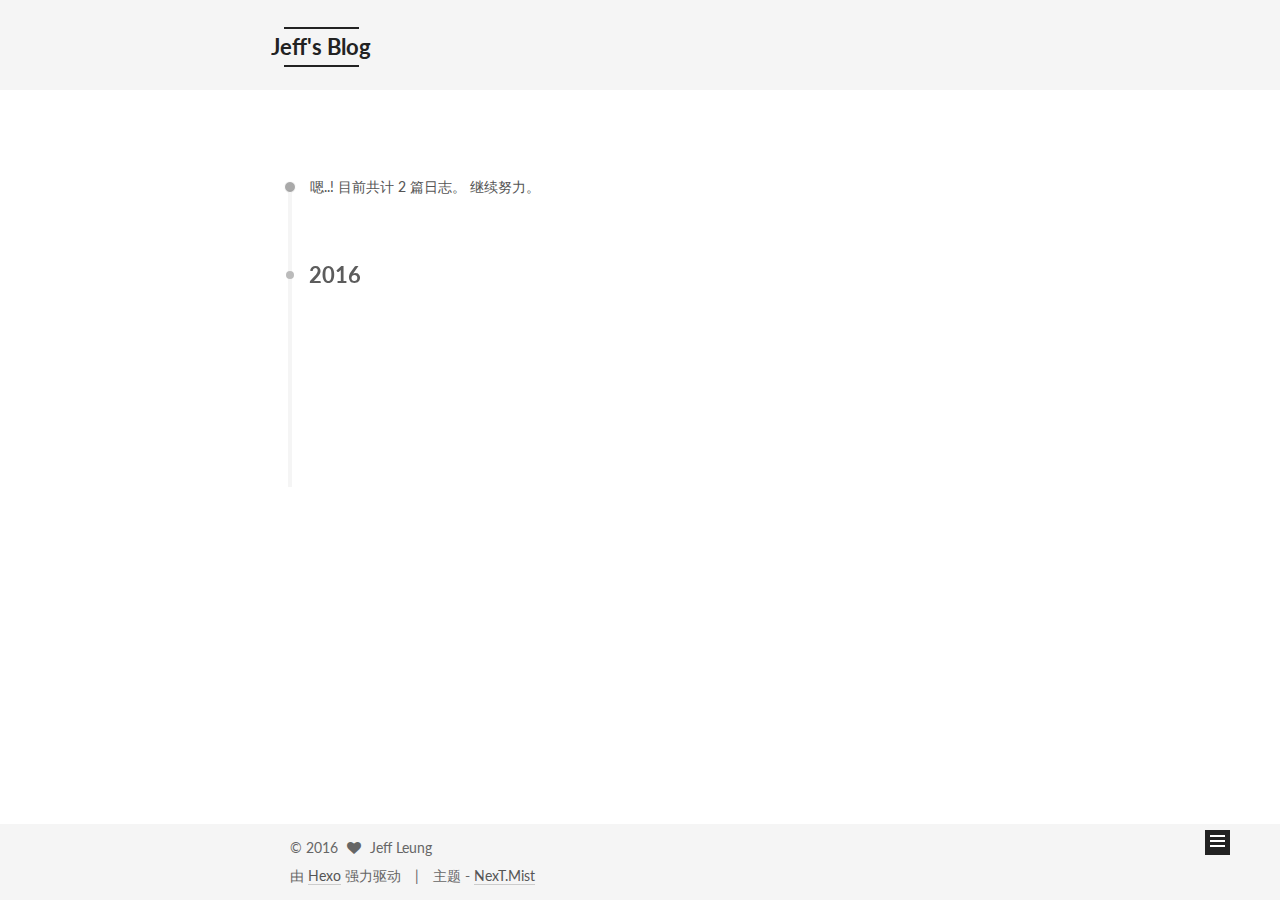
<file: archives/2016/09/index.html>
<!doctype html>



  


<html class="theme-next mist use-motion">
<head>
  <meta charset="UTF-8"/>
<meta http-equiv="X-UA-Compatible" content="IE=edge,chrome=1" />
<meta name="viewport" content="width=device-width, initial-scale=1, maximum-scale=1"/>



<meta http-equiv="Cache-Control" content="no-transform" />
<meta http-equiv="Cache-Control" content="no-siteapp" />












  
  
  <link href="/vendors/fancybox/source/jquery.fancybox.css?v=2.1.5" rel="stylesheet" type="text/css" />




  
  
  
  

  
    
    
  

  

  

  

  

  
    
    
    <link href="//fonts.googleapis.com/css?family=Lato:300,300italic,400,400italic,700,700italic&subset=latin,latin-ext" rel="stylesheet" type="text/css">
  






<link href="/vendors/font-awesome/css/font-awesome.min.css?v=4.4.0" rel="stylesheet" type="text/css" />

<link href="/css/main.css?v=5.0.1" rel="stylesheet" type="text/css" />


  <meta name="keywords" content="Hexo, NexT" />





  <link rel="alternate" href="/atom.xml" title="Jeff's Blog" type="application/atom+xml" />




  <link rel="shortcut icon" type="image/x-icon" href="/favicon.ico?v=5.0.1" />






<meta name="description" content="Live Long and Prosper">
<meta property="og:type" content="website">
<meta property="og:title" content="Jeff's Blog">
<meta property="og:url" content="jeffjleung.com/archives/2016/09/index.html">
<meta property="og:site_name" content="Jeff's Blog">
<meta property="og:description" content="Live Long and Prosper">
<meta name="twitter:card" content="summary">
<meta name="twitter:title" content="Jeff's Blog">
<meta name="twitter:description" content="Live Long and Prosper">



<script type="text/javascript" id="hexo.configuration">
  var NexT = window.NexT || {};
  var CONFIG = {
    scheme: 'Mist',
    sidebar: {"position":"left","display":"post"},
    fancybox: true,
    motion: true,
    duoshuo: {
      userId: 0,
      author: '博主'
    }
  };
</script>




  <link rel="canonical" href="jeffjleung.com/archives/2016/09/"/>

  <title> 归档 | Jeff's Blog </title>
</head>

<body itemscope itemtype="http://schema.org/WebPage" lang="zh-Hans">

  







<script type="text/javascript">var cnzz_protocol = (("https:" == document.location.protocol) ? " https://" : " http://");document.write(unescape("%3Cspan id='cnzz_stat_icon_1260489074'%3E%3C/span%3E%3Cscript src='" + cnzz_protocol + "s4.cnzz.com/z_stat.php%3Fid%3D1260489074' type='text/javascript'%3E%3C/script%3E"));</script>
  <div style="display: none;">
    <script src="http://s95.cnzz.com/z_stat.php?id=1260489074&web_id=1260489074" language="JavaScript"></script>
  </div>






  
  
    
  

  <div class="container one-collumn sidebar-position-left  page-archive  ">
    <div class="headband"></div>

    <header id="header" class="header" itemscope itemtype="http://schema.org/WPHeader">
      <div class="header-inner"><div class="site-meta ">
  

  <div class="custom-logo-site-title">
    <a href="/"  class="brand" rel="start">
      <span class="logo-line-before"><i></i></span>
      <span class="site-title">Jeff's Blog</span>
      <span class="logo-line-after"><i></i></span>
    </a>
  </div>
  <p class="site-subtitle"></p>
</div>

<div class="site-nav-toggle">
  <button>
    <span class="btn-bar"></span>
    <span class="btn-bar"></span>
    <span class="btn-bar"></span>
  </button>
</div>

<nav class="site-nav">
  

  
    <ul id="menu" class="menu">
      
        
        <li class="menu-item menu-item-home">
          <a href="/" rel="section">
            
              <i class="menu-item-icon fa fa-fw fa-home"></i> <br />
            
            首页
          </a>
        </li>
      
        
        <li class="menu-item menu-item-categories">
          <a href="/categories" rel="section">
            
              <i class="menu-item-icon fa fa-fw fa-th"></i> <br />
            
            分类
          </a>
        </li>
      
        
        <li class="menu-item menu-item-about">
          <a href="/about" rel="section">
            
              <i class="menu-item-icon fa fa-fw fa-user"></i> <br />
            
            关于
          </a>
        </li>
      
        
        <li class="menu-item menu-item-archives">
          <a href="/archives" rel="section">
            
              <i class="menu-item-icon fa fa-fw fa-archive"></i> <br />
            
            归档
          </a>
        </li>
      
        
        <li class="menu-item menu-item-tags">
          <a href="/tags" rel="section">
            
              <i class="menu-item-icon fa fa-fw fa-tags"></i> <br />
            
            标签
          </a>
        </li>
      

      
    </ul>
  

  
</nav>

 </div>
    </header>

    <main id="main" class="main">
      <div class="main-inner">
        <div class="content-wrap">
          <div id="content" class="content">
            

  <section id="posts" class="posts-collapse">
    <span class="archive-move-on"></span>

    <span class="archive-page-counter">
      
      
      
        
      
      嗯..! 目前共计 2 篇日志。 继续努力。
    </span>

    

      
      
      

      
        
        <div class="collection-title">
          <h2 class="archive-year motion-element" id="archive-year-2016">2016</h2>
        </div>
      
      

      

  <article class="post post-type-normal" itemscope itemtype="http://schema.org/Article">
    <header class="post-header">

      <h1 class="post-title">
        
            <a class="post-title-link" href="/2016/09/28/terminal-proxy/" itemprop="url">
              
                <span itemprop="name">Terminal（终端）代理</span>
              
            </a>
        
      </h1>

      <div class="post-meta">
        <time class="post-time" itemprop="dateCreated"
              datetime="2016-09-28T14:39:41+08:00"
              content="2016-09-28" >
          09-28
        </time>
      </div>

    </header>
  </article>



    

      
      
      

      
      

      

  <article class="post post-type-normal" itemscope itemtype="http://schema.org/Article">
    <header class="post-header">

      <h1 class="post-title">
        
            <a class="post-title-link" href="/2016/09/25/hello-world/" itemprop="url">
              
                <span itemprop="name">Hello World</span>
              
            </a>
        
      </h1>

      <div class="post-meta">
        <time class="post-time" itemprop="dateCreated"
              datetime="2016-09-25T22:50:01+08:00"
              content="2016-09-25" >
          09-25
        </time>
      </div>

    </header>
  </article>



    

  </section>

  



          </div>
          


          

        </div>
        
          
  
  <div class="sidebar-toggle">
    <div class="sidebar-toggle-line-wrap">
      <span class="sidebar-toggle-line sidebar-toggle-line-first"></span>
      <span class="sidebar-toggle-line sidebar-toggle-line-middle"></span>
      <span class="sidebar-toggle-line sidebar-toggle-line-last"></span>
    </div>
  </div>

  <aside id="sidebar" class="sidebar">
    <div class="sidebar-inner">

      

      

      <section class="site-overview sidebar-panel  sidebar-panel-active ">
        <div class="site-author motion-element" itemprop="author" itemscope itemtype="http://schema.org/Person">
          <img class="site-author-image" itemprop="image"
               src="/uploads/avatar.png"
               alt="Jeff Leung" />
          <p class="site-author-name" itemprop="name">Jeff Leung</p>
          <p class="site-description motion-element" itemprop="description">Live Long and Prosper</p>
        </div>
        <nav class="site-state motion-element">
          <div class="site-state-item site-state-posts">
            <a href="/archives">
              <span class="site-state-item-count">2</span>
              <span class="site-state-item-name">日志</span>
            </a>
          </div>

          

          
            <div class="site-state-item site-state-tags">
              <a href="/tags">
                <span class="site-state-item-count">1</span>
                <span class="site-state-item-name">标签</span>
              </a>
            </div>
          

        </nav>

        
          <div class="feed-link motion-element">
            <a href="/atom.xml" rel="alternate">
              <i class="fa fa-rss"></i>
              RSS
            </a>
          </div>
        

        <div class="links-of-author motion-element">
          
            
              <span class="links-of-author-item">
                <a href="https://twitter.com/jeffjleung" target="_blank" title="Twitter">
                  
                    <i class="fa fa-fw fa-twitter"></i>
                  
                  Twitter
                </a>
              </span>
            
              <span class="links-of-author-item">
                <a href="http://weibo.com/jeffjleung" target="_blank" title="Weibo">
                  
                    <i class="fa fa-fw fa-weibo"></i>
                  
                  Weibo
                </a>
              </span>
            
          
        </div>

        
        

        
        

      </section>

      

    </div>
  </aside>


        
      </div>
    </main>

    <footer id="footer" class="footer">
      <div class="footer-inner">
        <div class="copyright" >
  
  &copy; 
  <span itemprop="copyrightYear">2016</span>
  <span class="with-love">
    <i class="fa fa-heart"></i>
  </span>
  <span class="author" itemprop="copyrightHolder">Jeff Leung</span>
</div>

<div class="powered-by">
  由 <a class="theme-link" href="https://hexo.io">Hexo</a> 强力驱动
</div>

<div class="theme-info">
  主题 -
  <a class="theme-link" href="https://github.com/iissnan/hexo-theme-next">
    NexT.Mist
  </a>
</div>

        

        
      </div>
    </footer>

    <div class="back-to-top">
      <i class="fa fa-arrow-up"></i>
    </div>
  </div>

  

<script type="text/javascript">
  if (Object.prototype.toString.call(window.Promise) !== '[object Function]') {
    window.Promise = null;
  }
</script>









  



  
  <script type="text/javascript" src="/vendors/jquery/index.js?v=2.1.3"></script>

  
  <script type="text/javascript" src="/vendors/fastclick/lib/fastclick.min.js?v=1.0.6"></script>

  
  <script type="text/javascript" src="/vendors/jquery_lazyload/jquery.lazyload.js?v=1.9.7"></script>

  
  <script type="text/javascript" src="/vendors/velocity/velocity.min.js?v=1.2.1"></script>

  
  <script type="text/javascript" src="/vendors/velocity/velocity.ui.min.js?v=1.2.1"></script>

  
  <script type="text/javascript" src="/vendors/fancybox/source/jquery.fancybox.pack.js?v=2.1.5"></script>


  


  <script type="text/javascript" src="/js/src/utils.js?v=5.0.1"></script>

  <script type="text/javascript" src="/js/src/motion.js?v=5.0.1"></script>



  
  

  
  
    <script type="text/javascript" id="motion.page.archive">
      $('.archive-year').velocity('transition.slideLeftIn');
    </script>
  


  


  <script type="text/javascript" src="/js/src/bootstrap.js?v=5.0.1"></script>



  



  

    <script type="text/javascript">
      var disqus_shortname = 'jeffjleung';
      var disqus_identifier = 'archives/2016/09/index.html';
      var disqus_title = "";
      var disqus_url = '';

      function run_disqus_script(disqus_script){
        var dsq = document.createElement('script');
        dsq.type = 'text/javascript';
        dsq.async = true;
        dsq.src = '//' + disqus_shortname + '.disqus.com/' + disqus_script;
        (document.getElementsByTagName('head')[0] || document.getElementsByTagName('body')[0]).appendChild(dsq);
      }

      run_disqus_script('count.js');
      
    </script>
  




  
  

  

  

  

</body>
</html>
</file>
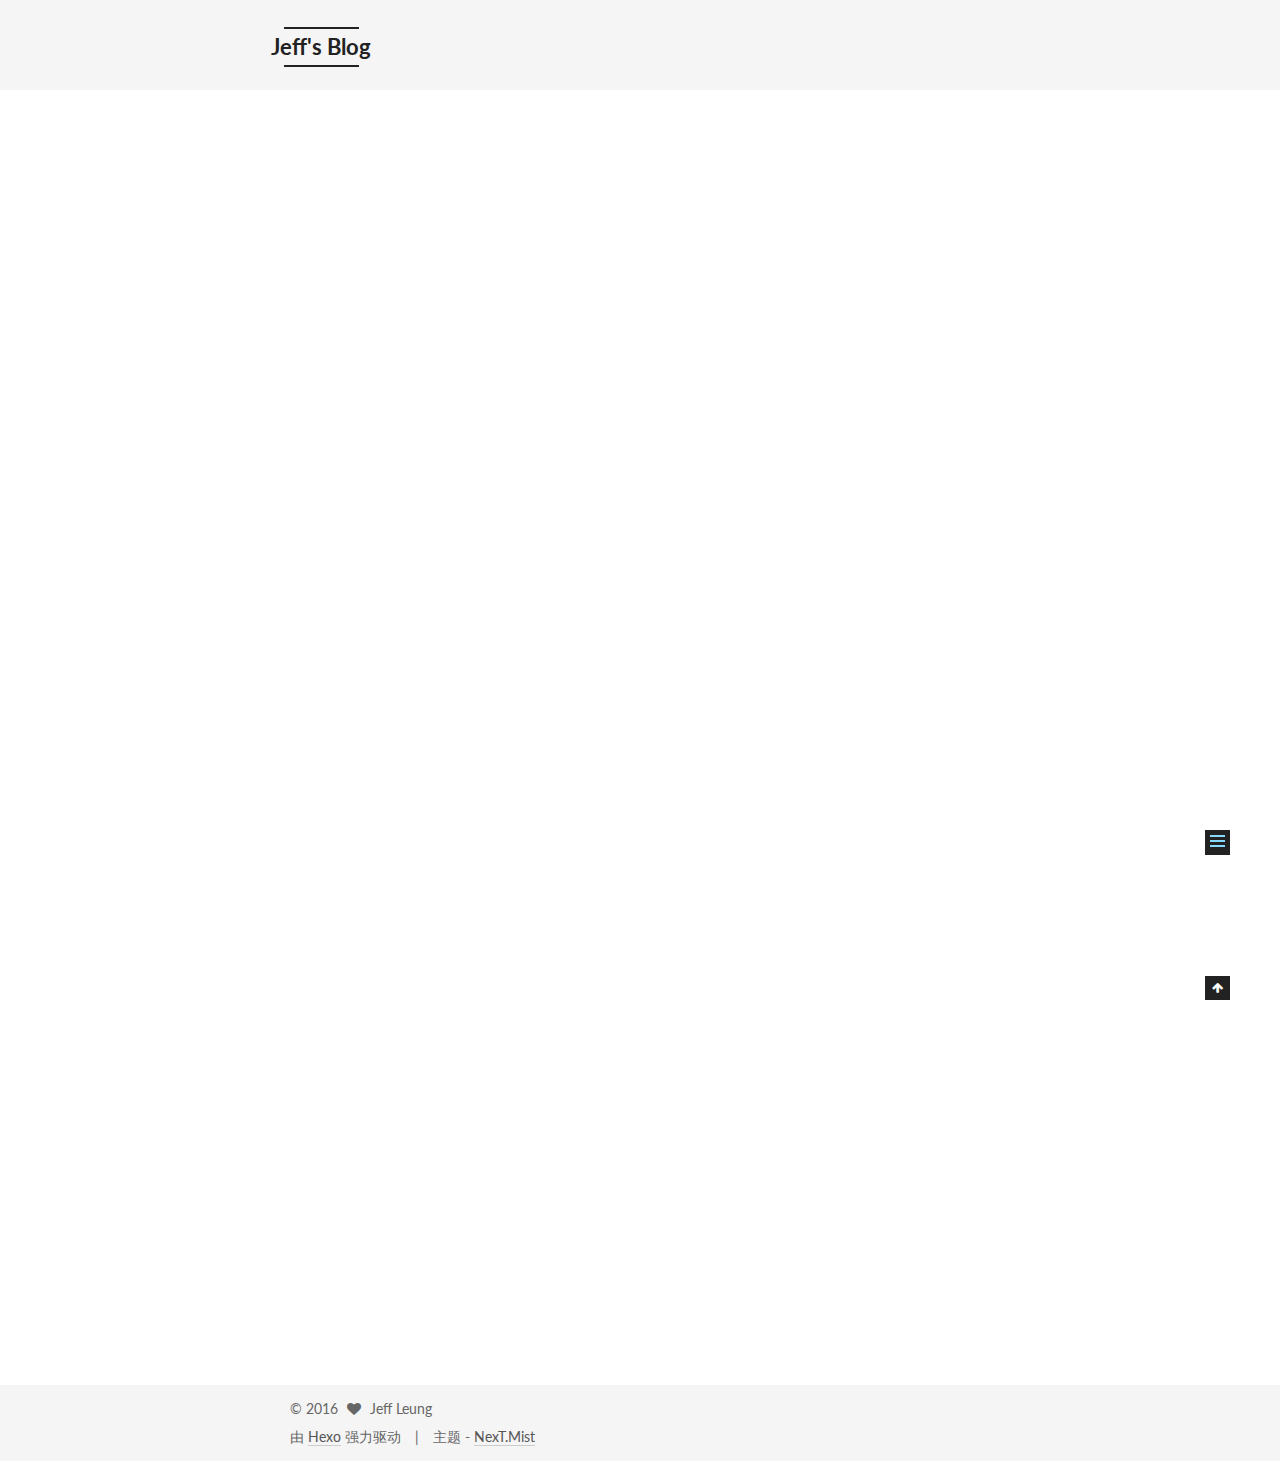
<file: 2016/09/25/hello-world/index.html>
<!doctype html>



  


<html class="theme-next mist use-motion">
<head>
  <meta charset="UTF-8"/>
<meta http-equiv="X-UA-Compatible" content="IE=edge,chrome=1" />
<meta name="viewport" content="width=device-width, initial-scale=1, maximum-scale=1"/>



<meta http-equiv="Cache-Control" content="no-transform" />
<meta http-equiv="Cache-Control" content="no-siteapp" />












  
  
  <link href="/vendors/fancybox/source/jquery.fancybox.css?v=2.1.5" rel="stylesheet" type="text/css" />




  
  
  
  

  
    
    
  

  

  

  

  

  
    
    
    <link href="//fonts.googleapis.com/css?family=Lato:300,300italic,400,400italic,700,700italic&subset=latin,latin-ext" rel="stylesheet" type="text/css">
  






<link href="/vendors/font-awesome/css/font-awesome.min.css?v=4.4.0" rel="stylesheet" type="text/css" />

<link href="/css/main.css?v=5.0.1" rel="stylesheet" type="text/css" />


  <meta name="keywords" content="Hexo, NexT" />





  <link rel="alternate" href="/atom.xml" title="Jeff's Blog" type="application/atom+xml" />




  <link rel="shortcut icon" type="image/x-icon" href="/favicon.ico?v=5.0.1" />






<meta name="description" content="Welcome to Hexo! This is your very first post. Check documentation for more info. If you get any problems when using Hexo, you can find the answer in troubleshooting or you can ask me on GitHub.
Quick">
<meta property="og:type" content="article">
<meta property="og:title" content="Hello World">
<meta property="og:url" content="jeffjleung.com/2016/09/25/hello-world/index.html">
<meta property="og:site_name" content="Jeff's Blog">
<meta property="og:description" content="Welcome to Hexo! This is your very first post. Check documentation for more info. If you get any problems when using Hexo, you can find the answer in troubleshooting or you can ask me on GitHub.
Quick">
<meta property="og:updated_time" content="2016-09-26T14:27:13.000Z">
<meta name="twitter:card" content="summary">
<meta name="twitter:title" content="Hello World">
<meta name="twitter:description" content="Welcome to Hexo! This is your very first post. Check documentation for more info. If you get any problems when using Hexo, you can find the answer in troubleshooting or you can ask me on GitHub.
Quick">



<script type="text/javascript" id="hexo.configuration">
  var NexT = window.NexT || {};
  var CONFIG = {
    scheme: 'Mist',
    sidebar: {"position":"left","display":"post"},
    fancybox: true,
    motion: true,
    duoshuo: {
      userId: 0,
      author: '博主'
    }
  };
</script>




  <link rel="canonical" href="jeffjleung.com/2016/09/25/hello-world/"/>

  <title> Hello World | Jeff's Blog </title>
</head>

<body itemscope itemtype="http://schema.org/WebPage" lang="zh-Hans">

  







<script type="text/javascript">var cnzz_protocol = (("https:" == document.location.protocol) ? " https://" : " http://");document.write(unescape("%3Cspan id='cnzz_stat_icon_1260489074'%3E%3C/span%3E%3Cscript src='" + cnzz_protocol + "s4.cnzz.com/z_stat.php%3Fid%3D1260489074' type='text/javascript'%3E%3C/script%3E"));</script>
  <div style="display: none;">
    <script src="http://s95.cnzz.com/z_stat.php?id=1260489074&web_id=1260489074" language="JavaScript"></script>
  </div>






  
  
    
  

  <div class="container one-collumn sidebar-position-left page-post-detail ">
    <div class="headband"></div>

    <header id="header" class="header" itemscope itemtype="http://schema.org/WPHeader">
      <div class="header-inner"><div class="site-meta ">
  

  <div class="custom-logo-site-title">
    <a href="/"  class="brand" rel="start">
      <span class="logo-line-before"><i></i></span>
      <span class="site-title">Jeff's Blog</span>
      <span class="logo-line-after"><i></i></span>
    </a>
  </div>
  <p class="site-subtitle"></p>
</div>

<div class="site-nav-toggle">
  <button>
    <span class="btn-bar"></span>
    <span class="btn-bar"></span>
    <span class="btn-bar"></span>
  </button>
</div>

<nav class="site-nav">
  

  
    <ul id="menu" class="menu">
      
        
        <li class="menu-item menu-item-home">
          <a href="/" rel="section">
            
              <i class="menu-item-icon fa fa-fw fa-home"></i> <br />
            
            首页
          </a>
        </li>
      
        
        <li class="menu-item menu-item-categories">
          <a href="/categories" rel="section">
            
              <i class="menu-item-icon fa fa-fw fa-th"></i> <br />
            
            分类
          </a>
        </li>
      
        
        <li class="menu-item menu-item-about">
          <a href="/about" rel="section">
            
              <i class="menu-item-icon fa fa-fw fa-user"></i> <br />
            
            关于
          </a>
        </li>
      
        
        <li class="menu-item menu-item-archives">
          <a href="/archives" rel="section">
            
              <i class="menu-item-icon fa fa-fw fa-archive"></i> <br />
            
            归档
          </a>
        </li>
      
        
        <li class="menu-item menu-item-tags">
          <a href="/tags" rel="section">
            
              <i class="menu-item-icon fa fa-fw fa-tags"></i> <br />
            
            标签
          </a>
        </li>
      

      
    </ul>
  

  
</nav>

 </div>
    </header>

    <main id="main" class="main">
      <div class="main-inner">
        <div class="content-wrap">
          <div id="content" class="content">
            

  <div id="posts" class="posts-expand">
    

  
  

  
  
  

  <article class="post post-type-normal " itemscope itemtype="http://schema.org/Article">

    
      <header class="post-header">

        
        
          <h1 class="post-title" itemprop="name headline">
            
            
              
                Hello World
              
            
          </h1>
        

        <div class="post-meta">
          <span class="post-time">
            <span class="post-meta-item-icon">
              <i class="fa fa-calendar-o"></i>
            </span>
            <span class="post-meta-item-text">发表于</span>
            <time itemprop="dateCreated" datetime="2016-09-25T22:50:01+08:00" content="2016-09-25">
              2016-09-25
            </time>
          </span>

          

          
            
              <span class="post-comments-count">
                &nbsp; | &nbsp;
                <a href="/2016/09/25/hello-world/#comments" itemprop="discussionUrl">
                  <span class="post-comments-count disqus-comment-count" data-disqus-identifier="2016/09/25/hello-world/" itemprop="commentsCount"></span>
                </a>
              </span>
            
          

          

          
          

          
        </div>
      </header>
    


    <div class="post-body" itemprop="articleBody">

      
      

      
        <p>Welcome to <a href="https://hexo.io/" target="_blank" rel="external">Hexo</a>! This is your very first post. Check <a href="https://hexo.io/docs/" target="_blank" rel="external">documentation</a> for more info. If you get any problems when using Hexo, you can find the answer in <a href="https://hexo.io/docs/troubleshooting.html" target="_blank" rel="external">troubleshooting</a> or you can ask me on <a href="https://github.com/hexojs/hexo/issues" target="_blank" rel="external">GitHub</a>.</p>
<h2 id="Quick-Start"><a href="#Quick-Start" class="headerlink" title="Quick Start"></a>Quick Start</h2><h3 id="Create-a-new-post"><a href="#Create-a-new-post" class="headerlink" title="Create a new post"></a>Create a new post</h3><figure class="highlight bash"><table><tr><td class="gutter"><pre><div class="line">1</div></pre></td><td class="code"><pre><div class="line">$ hexo new <span class="string">"My New Post"</span></div></pre></td></tr></table></figure>
<p>More info: <a href="https://hexo.io/docs/writing.html" target="_blank" rel="external">Writing</a></p>
<h3 id="Run-server"><a href="#Run-server" class="headerlink" title="Run server"></a>Run server</h3><figure class="highlight bash"><table><tr><td class="gutter"><pre><div class="line">1</div></pre></td><td class="code"><pre><div class="line">$ hexo server</div></pre></td></tr></table></figure>
<p>More info: <a href="https://hexo.io/docs/server.html" target="_blank" rel="external">Server</a></p>
<h3 id="Generate-static-files"><a href="#Generate-static-files" class="headerlink" title="Generate static files"></a>Generate static files</h3><figure class="highlight bash"><table><tr><td class="gutter"><pre><div class="line">1</div></pre></td><td class="code"><pre><div class="line">$ hexo generate</div></pre></td></tr></table></figure>
<p>More info: <a href="https://hexo.io/docs/generating.html" target="_blank" rel="external">Generating</a></p>
<h3 id="Deploy-to-remote-sites"><a href="#Deploy-to-remote-sites" class="headerlink" title="Deploy to remote sites"></a>Deploy to remote sites</h3><figure class="highlight bash"><table><tr><td class="gutter"><pre><div class="line">1</div></pre></td><td class="code"><pre><div class="line">$ hexo deploy</div></pre></td></tr></table></figure>
<p>More info: <a href="https://hexo.io/docs/deployment.html" target="_blank" rel="external">Deployment</a></p>

      
    </div>

    <div>
      
        

      
    </div>

    <div>
      
        

      
    </div>

    <footer class="post-footer">
      

      
        <div class="post-nav">
          <div class="post-nav-next post-nav-item">
            
          </div>

          <div class="post-nav-prev post-nav-item">
            
              <a href="/2016/09/28/terminal-proxy/" rel="prev" title="Terminal（终端）代理">
                Terminal（终端）代理 <i class="fa fa-chevron-right"></i>
              </a>
            
          </div>
        </div>
      

      
      
    </footer>
  </article>



    <div class="post-spread">
      
    </div>
  </div>


          </div>
          


          
  <div class="comments" id="comments">
    
      <div id="disqus_thread">
        <noscript>
          Please enable JavaScript to view the
          <a href="//disqus.com/?ref_noscript">comments powered by Disqus.</a>
        </noscript>
      </div>
    
  </div>


        </div>
        
          
  
  <div class="sidebar-toggle">
    <div class="sidebar-toggle-line-wrap">
      <span class="sidebar-toggle-line sidebar-toggle-line-first"></span>
      <span class="sidebar-toggle-line sidebar-toggle-line-middle"></span>
      <span class="sidebar-toggle-line sidebar-toggle-line-last"></span>
    </div>
  </div>

  <aside id="sidebar" class="sidebar">
    <div class="sidebar-inner">

      

      
        <ul class="sidebar-nav motion-element">
          <li class="sidebar-nav-toc sidebar-nav-active" data-target="post-toc-wrap" >
            文章目录
          </li>
          <li class="sidebar-nav-overview" data-target="site-overview">
            站点概览
          </li>
        </ul>
      

      <section class="site-overview sidebar-panel ">
        <div class="site-author motion-element" itemprop="author" itemscope itemtype="http://schema.org/Person">
          <img class="site-author-image" itemprop="image"
               src="/uploads/avatar.png"
               alt="Jeff Leung" />
          <p class="site-author-name" itemprop="name">Jeff Leung</p>
          <p class="site-description motion-element" itemprop="description">Live Long and Prosper</p>
        </div>
        <nav class="site-state motion-element">
          <div class="site-state-item site-state-posts">
            <a href="/archives">
              <span class="site-state-item-count">2</span>
              <span class="site-state-item-name">日志</span>
            </a>
          </div>

          

          
            <div class="site-state-item site-state-tags">
              <a href="/tags">
                <span class="site-state-item-count">1</span>
                <span class="site-state-item-name">标签</span>
              </a>
            </div>
          

        </nav>

        
          <div class="feed-link motion-element">
            <a href="/atom.xml" rel="alternate">
              <i class="fa fa-rss"></i>
              RSS
            </a>
          </div>
        

        <div class="links-of-author motion-element">
          
            
              <span class="links-of-author-item">
                <a href="https://twitter.com/jeffjleung" target="_blank" title="Twitter">
                  
                    <i class="fa fa-fw fa-twitter"></i>
                  
                  Twitter
                </a>
              </span>
            
              <span class="links-of-author-item">
                <a href="http://weibo.com/jeffjleung" target="_blank" title="Weibo">
                  
                    <i class="fa fa-fw fa-weibo"></i>
                  
                  Weibo
                </a>
              </span>
            
          
        </div>

        
        

        
        

      </section>

      
        <section class="post-toc-wrap motion-element sidebar-panel sidebar-panel-active">
          <div class="post-toc">
            
              
            
            
              <div class="post-toc-content"><ol class="nav"><li class="nav-item nav-level-2"><a class="nav-link" href="#Quick-Start"><span class="nav-number">1.</span> <span class="nav-text">Quick Start</span></a><ol class="nav-child"><li class="nav-item nav-level-3"><a class="nav-link" href="#Create-a-new-post"><span class="nav-number">1.1.</span> <span class="nav-text">Create a new post</span></a></li><li class="nav-item nav-level-3"><a class="nav-link" href="#Run-server"><span class="nav-number">1.2.</span> <span class="nav-text">Run server</span></a></li><li class="nav-item nav-level-3"><a class="nav-link" href="#Generate-static-files"><span class="nav-number">1.3.</span> <span class="nav-text">Generate static files</span></a></li><li class="nav-item nav-level-3"><a class="nav-link" href="#Deploy-to-remote-sites"><span class="nav-number">1.4.</span> <span class="nav-text">Deploy to remote sites</span></a></li></ol></li></ol></div>
            
          </div>
        </section>
      

    </div>
  </aside>


        
      </div>
    </main>

    <footer id="footer" class="footer">
      <div class="footer-inner">
        <div class="copyright" >
  
  &copy; 
  <span itemprop="copyrightYear">2016</span>
  <span class="with-love">
    <i class="fa fa-heart"></i>
  </span>
  <span class="author" itemprop="copyrightHolder">Jeff Leung</span>
</div>

<div class="powered-by">
  由 <a class="theme-link" href="https://hexo.io">Hexo</a> 强力驱动
</div>

<div class="theme-info">
  主题 -
  <a class="theme-link" href="https://github.com/iissnan/hexo-theme-next">
    NexT.Mist
  </a>
</div>

        

        
      </div>
    </footer>

    <div class="back-to-top">
      <i class="fa fa-arrow-up"></i>
    </div>
  </div>

  

<script type="text/javascript">
  if (Object.prototype.toString.call(window.Promise) !== '[object Function]') {
    window.Promise = null;
  }
</script>









  



  
  <script type="text/javascript" src="/vendors/jquery/index.js?v=2.1.3"></script>

  
  <script type="text/javascript" src="/vendors/fastclick/lib/fastclick.min.js?v=1.0.6"></script>

  
  <script type="text/javascript" src="/vendors/jquery_lazyload/jquery.lazyload.js?v=1.9.7"></script>

  
  <script type="text/javascript" src="/vendors/velocity/velocity.min.js?v=1.2.1"></script>

  
  <script type="text/javascript" src="/vendors/velocity/velocity.ui.min.js?v=1.2.1"></script>

  
  <script type="text/javascript" src="/vendors/fancybox/source/jquery.fancybox.pack.js?v=2.1.5"></script>


  


  <script type="text/javascript" src="/js/src/utils.js?v=5.0.1"></script>

  <script type="text/javascript" src="/js/src/motion.js?v=5.0.1"></script>



  
  

  
  <script type="text/javascript" src="/js/src/scrollspy.js?v=5.0.1"></script>
<script type="text/javascript" src="/js/src/post-details.js?v=5.0.1"></script>



  


  <script type="text/javascript" src="/js/src/bootstrap.js?v=5.0.1"></script>



  



  

    <script type="text/javascript">
      var disqus_shortname = 'jeffjleung';
      var disqus_identifier = '2016/09/25/hello-world/';
      var disqus_title = "Hello World";
      var disqus_url = 'jeffjleung.com/2016/09/25/hello-world/';

      function run_disqus_script(disqus_script){
        var dsq = document.createElement('script');
        dsq.type = 'text/javascript';
        dsq.async = true;
        dsq.src = '//' + disqus_shortname + '.disqus.com/' + disqus_script;
        (document.getElementsByTagName('head')[0] || document.getElementsByTagName('body')[0]).appendChild(dsq);
      }

      run_disqus_script('count.js');
      
        run_disqus_script('embed.js');
      
    </script>
  




  
  

  

  

  

</body>
</html>
</file>
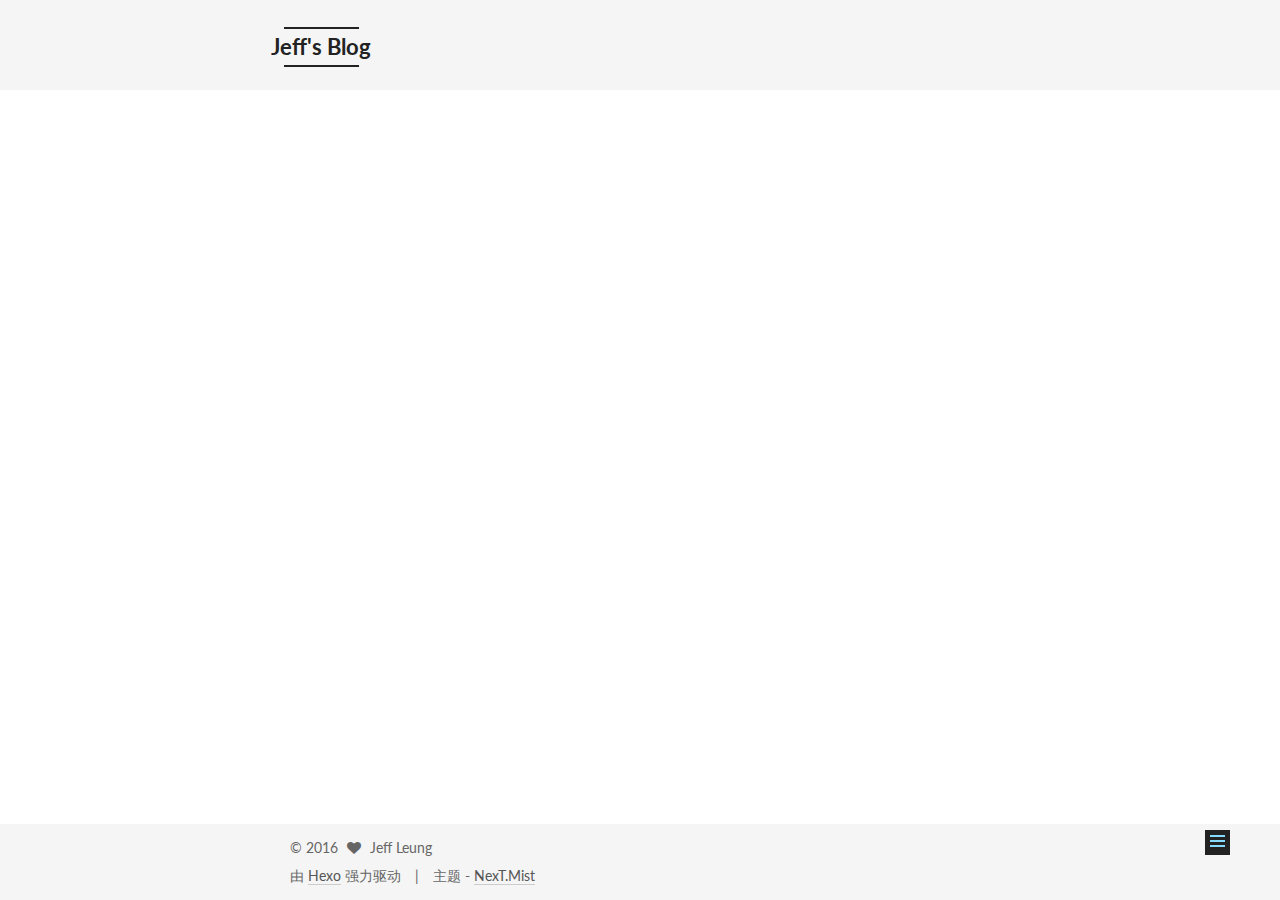
<file: 2016/09/28/terminal-proxy/index.html>
<!doctype html>



  


<html class="theme-next mist use-motion">
<head>
  <meta charset="UTF-8"/>
<meta http-equiv="X-UA-Compatible" content="IE=edge,chrome=1" />
<meta name="viewport" content="width=device-width, initial-scale=1, maximum-scale=1"/>



<meta http-equiv="Cache-Control" content="no-transform" />
<meta http-equiv="Cache-Control" content="no-siteapp" />












  
  
  <link href="/vendors/fancybox/source/jquery.fancybox.css?v=2.1.5" rel="stylesheet" type="text/css" />




  
  
  
  

  
    
    
  

  

  

  

  

  
    
    
    <link href="//fonts.googleapis.com/css?family=Lato:300,300italic,400,400italic,700,700italic&subset=latin,latin-ext" rel="stylesheet" type="text/css">
  






<link href="/vendors/font-awesome/css/font-awesome.min.css?v=4.4.0" rel="stylesheet" type="text/css" />

<link href="/css/main.css?v=5.0.1" rel="stylesheet" type="text/css" />


  <meta name="keywords" content="Terminal 代理," />





  <link rel="alternate" href="/atom.xml" title="Jeff's Blog" type="application/atom+xml" />




  <link rel="shortcut icon" type="image/x-icon" href="/favicon.ico?v=5.0.1" />






<meta name="description" content="Live Long and Prosper">
<meta property="og:type" content="article">
<meta property="og:title" content="Terminal（终端）代理">
<meta property="og:url" content="jeffjleung.com/2016/09/28/terminal-proxy/index.html">
<meta property="og:site_name" content="Jeff's Blog">
<meta property="og:description" content="Live Long and Prosper">
<meta property="og:updated_time" content="2016-09-28T10:00:12.000Z">
<meta name="twitter:card" content="summary">
<meta name="twitter:title" content="Terminal（终端）代理">
<meta name="twitter:description" content="Live Long and Prosper">



<script type="text/javascript" id="hexo.configuration">
  var NexT = window.NexT || {};
  var CONFIG = {
    scheme: 'Mist',
    sidebar: {"position":"left","display":"post"},
    fancybox: true,
    motion: true,
    duoshuo: {
      userId: 0,
      author: '博主'
    }
  };
</script>




  <link rel="canonical" href="jeffjleung.com/2016/09/28/terminal-proxy/"/>

  <title> Terminal（终端）代理 | Jeff's Blog </title>
</head>

<body itemscope itemtype="http://schema.org/WebPage" lang="zh-Hans">

  







<script type="text/javascript">var cnzz_protocol = (("https:" == document.location.protocol) ? " https://" : " http://");document.write(unescape("%3Cspan id='cnzz_stat_icon_1260489074'%3E%3C/span%3E%3Cscript src='" + cnzz_protocol + "s4.cnzz.com/z_stat.php%3Fid%3D1260489074' type='text/javascript'%3E%3C/script%3E"));</script>
  <div style="display: none;">
    <script src="http://s95.cnzz.com/z_stat.php?id=1260489074&web_id=1260489074" language="JavaScript"></script>
  </div>






  
  
    
  

  <div class="container one-collumn sidebar-position-left page-post-detail ">
    <div class="headband"></div>

    <header id="header" class="header" itemscope itemtype="http://schema.org/WPHeader">
      <div class="header-inner"><div class="site-meta ">
  

  <div class="custom-logo-site-title">
    <a href="/"  class="brand" rel="start">
      <span class="logo-line-before"><i></i></span>
      <span class="site-title">Jeff's Blog</span>
      <span class="logo-line-after"><i></i></span>
    </a>
  </div>
  <p class="site-subtitle"></p>
</div>

<div class="site-nav-toggle">
  <button>
    <span class="btn-bar"></span>
    <span class="btn-bar"></span>
    <span class="btn-bar"></span>
  </button>
</div>

<nav class="site-nav">
  

  
    <ul id="menu" class="menu">
      
        
        <li class="menu-item menu-item-home">
          <a href="/" rel="section">
            
              <i class="menu-item-icon fa fa-fw fa-home"></i> <br />
            
            首页
          </a>
        </li>
      
        
        <li class="menu-item menu-item-categories">
          <a href="/categories" rel="section">
            
              <i class="menu-item-icon fa fa-fw fa-th"></i> <br />
            
            分类
          </a>
        </li>
      
        
        <li class="menu-item menu-item-about">
          <a href="/about" rel="section">
            
              <i class="menu-item-icon fa fa-fw fa-user"></i> <br />
            
            关于
          </a>
        </li>
      
        
        <li class="menu-item menu-item-archives">
          <a href="/archives" rel="section">
            
              <i class="menu-item-icon fa fa-fw fa-archive"></i> <br />
            
            归档
          </a>
        </li>
      
        
        <li class="menu-item menu-item-tags">
          <a href="/tags" rel="section">
            
              <i class="menu-item-icon fa fa-fw fa-tags"></i> <br />
            
            标签
          </a>
        </li>
      

      
    </ul>
  

  
</nav>

 </div>
    </header>

    <main id="main" class="main">
      <div class="main-inner">
        <div class="content-wrap">
          <div id="content" class="content">
            

  <div id="posts" class="posts-expand">
    

  
  

  
  
  

  <article class="post post-type-normal " itemscope itemtype="http://schema.org/Article">

    
      <header class="post-header">

        
        
          <h1 class="post-title" itemprop="name headline">
            
            
              
                Terminal（终端）代理
              
            
          </h1>
        

        <div class="post-meta">
          <span class="post-time">
            <span class="post-meta-item-icon">
              <i class="fa fa-calendar-o"></i>
            </span>
            <span class="post-meta-item-text">发表于</span>
            <time itemprop="dateCreated" datetime="2016-09-28T14:39:41+08:00" content="2016-09-28">
              2016-09-28
            </time>
          </span>

          

          
            
              <span class="post-comments-count">
                &nbsp; | &nbsp;
                <a href="/2016/09/28/terminal-proxy/#comments" itemprop="discussionUrl">
                  <span class="post-comments-count disqus-comment-count" data-disqus-identifier="2016/09/28/terminal-proxy/" itemprop="commentsCount"></span>
                </a>
              </span>
            
          

          

          
          

          
        </div>
      </header>
    


    <div class="post-body" itemprop="articleBody">

      
      

      
        
      
    </div>

    <div>
      
        

      
    </div>

    <div>
      
        

      
    </div>

    <footer class="post-footer">
      
        <div class="post-tags">
          
            <a href="/tags/Terminal-代理/" rel="tag">#Terminal 代理</a>
          
        </div>
      

      
        <div class="post-nav">
          <div class="post-nav-next post-nav-item">
            
              <a href="/2016/09/25/hello-world/" rel="next" title="Hello World">
                <i class="fa fa-chevron-left"></i> Hello World
              </a>
            
          </div>

          <div class="post-nav-prev post-nav-item">
            
          </div>
        </div>
      

      
      
    </footer>
  </article>



    <div class="post-spread">
      
    </div>
  </div>


          </div>
          


          
  <div class="comments" id="comments">
    
      <div id="disqus_thread">
        <noscript>
          Please enable JavaScript to view the
          <a href="//disqus.com/?ref_noscript">comments powered by Disqus.</a>
        </noscript>
      </div>
    
  </div>


        </div>
        
          
  
  <div class="sidebar-toggle">
    <div class="sidebar-toggle-line-wrap">
      <span class="sidebar-toggle-line sidebar-toggle-line-first"></span>
      <span class="sidebar-toggle-line sidebar-toggle-line-middle"></span>
      <span class="sidebar-toggle-line sidebar-toggle-line-last"></span>
    </div>
  </div>

  <aside id="sidebar" class="sidebar">
    <div class="sidebar-inner">

      

      
        <ul class="sidebar-nav motion-element">
          <li class="sidebar-nav-toc sidebar-nav-active" data-target="post-toc-wrap" >
            文章目录
          </li>
          <li class="sidebar-nav-overview" data-target="site-overview">
            站点概览
          </li>
        </ul>
      

      <section class="site-overview sidebar-panel ">
        <div class="site-author motion-element" itemprop="author" itemscope itemtype="http://schema.org/Person">
          <img class="site-author-image" itemprop="image"
               src="/uploads/avatar.png"
               alt="Jeff Leung" />
          <p class="site-author-name" itemprop="name">Jeff Leung</p>
          <p class="site-description motion-element" itemprop="description">Live Long and Prosper</p>
        </div>
        <nav class="site-state motion-element">
          <div class="site-state-item site-state-posts">
            <a href="/archives">
              <span class="site-state-item-count">2</span>
              <span class="site-state-item-name">日志</span>
            </a>
          </div>

          

          
            <div class="site-state-item site-state-tags">
              <a href="/tags">
                <span class="site-state-item-count">1</span>
                <span class="site-state-item-name">标签</span>
              </a>
            </div>
          

        </nav>

        
          <div class="feed-link motion-element">
            <a href="/atom.xml" rel="alternate">
              <i class="fa fa-rss"></i>
              RSS
            </a>
          </div>
        

        <div class="links-of-author motion-element">
          
            
              <span class="links-of-author-item">
                <a href="https://twitter.com/jeffjleung" target="_blank" title="Twitter">
                  
                    <i class="fa fa-fw fa-twitter"></i>
                  
                  Twitter
                </a>
              </span>
            
              <span class="links-of-author-item">
                <a href="http://weibo.com/jeffjleung" target="_blank" title="Weibo">
                  
                    <i class="fa fa-fw fa-weibo"></i>
                  
                  Weibo
                </a>
              </span>
            
          
        </div>

        
        

        
        

      </section>

      
        <section class="post-toc-wrap motion-element sidebar-panel sidebar-panel-active">
          <div class="post-toc">
            
              
            
            
              <p class="post-toc-empty">此文章未包含目录</p>
            
          </div>
        </section>
      

    </div>
  </aside>


        
      </div>
    </main>

    <footer id="footer" class="footer">
      <div class="footer-inner">
        <div class="copyright" >
  
  &copy; 
  <span itemprop="copyrightYear">2016</span>
  <span class="with-love">
    <i class="fa fa-heart"></i>
  </span>
  <span class="author" itemprop="copyrightHolder">Jeff Leung</span>
</div>

<div class="powered-by">
  由 <a class="theme-link" href="https://hexo.io">Hexo</a> 强力驱动
</div>

<div class="theme-info">
  主题 -
  <a class="theme-link" href="https://github.com/iissnan/hexo-theme-next">
    NexT.Mist
  </a>
</div>

        

        
      </div>
    </footer>

    <div class="back-to-top">
      <i class="fa fa-arrow-up"></i>
    </div>
  </div>

  

<script type="text/javascript">
  if (Object.prototype.toString.call(window.Promise) !== '[object Function]') {
    window.Promise = null;
  }
</script>









  



  
  <script type="text/javascript" src="/vendors/jquery/index.js?v=2.1.3"></script>

  
  <script type="text/javascript" src="/vendors/fastclick/lib/fastclick.min.js?v=1.0.6"></script>

  
  <script type="text/javascript" src="/vendors/jquery_lazyload/jquery.lazyload.js?v=1.9.7"></script>

  
  <script type="text/javascript" src="/vendors/velocity/velocity.min.js?v=1.2.1"></script>

  
  <script type="text/javascript" src="/vendors/velocity/velocity.ui.min.js?v=1.2.1"></script>

  
  <script type="text/javascript" src="/vendors/fancybox/source/jquery.fancybox.pack.js?v=2.1.5"></script>


  


  <script type="text/javascript" src="/js/src/utils.js?v=5.0.1"></script>

  <script type="text/javascript" src="/js/src/motion.js?v=5.0.1"></script>



  
  

  
  <script type="text/javascript" src="/js/src/scrollspy.js?v=5.0.1"></script>
<script type="text/javascript" src="/js/src/post-details.js?v=5.0.1"></script>



  


  <script type="text/javascript" src="/js/src/bootstrap.js?v=5.0.1"></script>



  



  

    <script type="text/javascript">
      var disqus_shortname = 'jeffjleung';
      var disqus_identifier = '2016/09/28/terminal-proxy/';
      var disqus_title = "Terminal（终端）代理";
      var disqus_url = 'jeffjleung.com/2016/09/28/terminal-proxy/';

      function run_disqus_script(disqus_script){
        var dsq = document.createElement('script');
        dsq.type = 'text/javascript';
        dsq.async = true;
        dsq.src = '//' + disqus_shortname + '.disqus.com/' + disqus_script;
        (document.getElementsByTagName('head')[0] || document.getElementsByTagName('body')[0]).appendChild(dsq);
      }

      run_disqus_script('count.js');
      
        run_disqus_script('embed.js');
      
    </script>
  




  
  

  

  

  

</body>
</html>
</file>
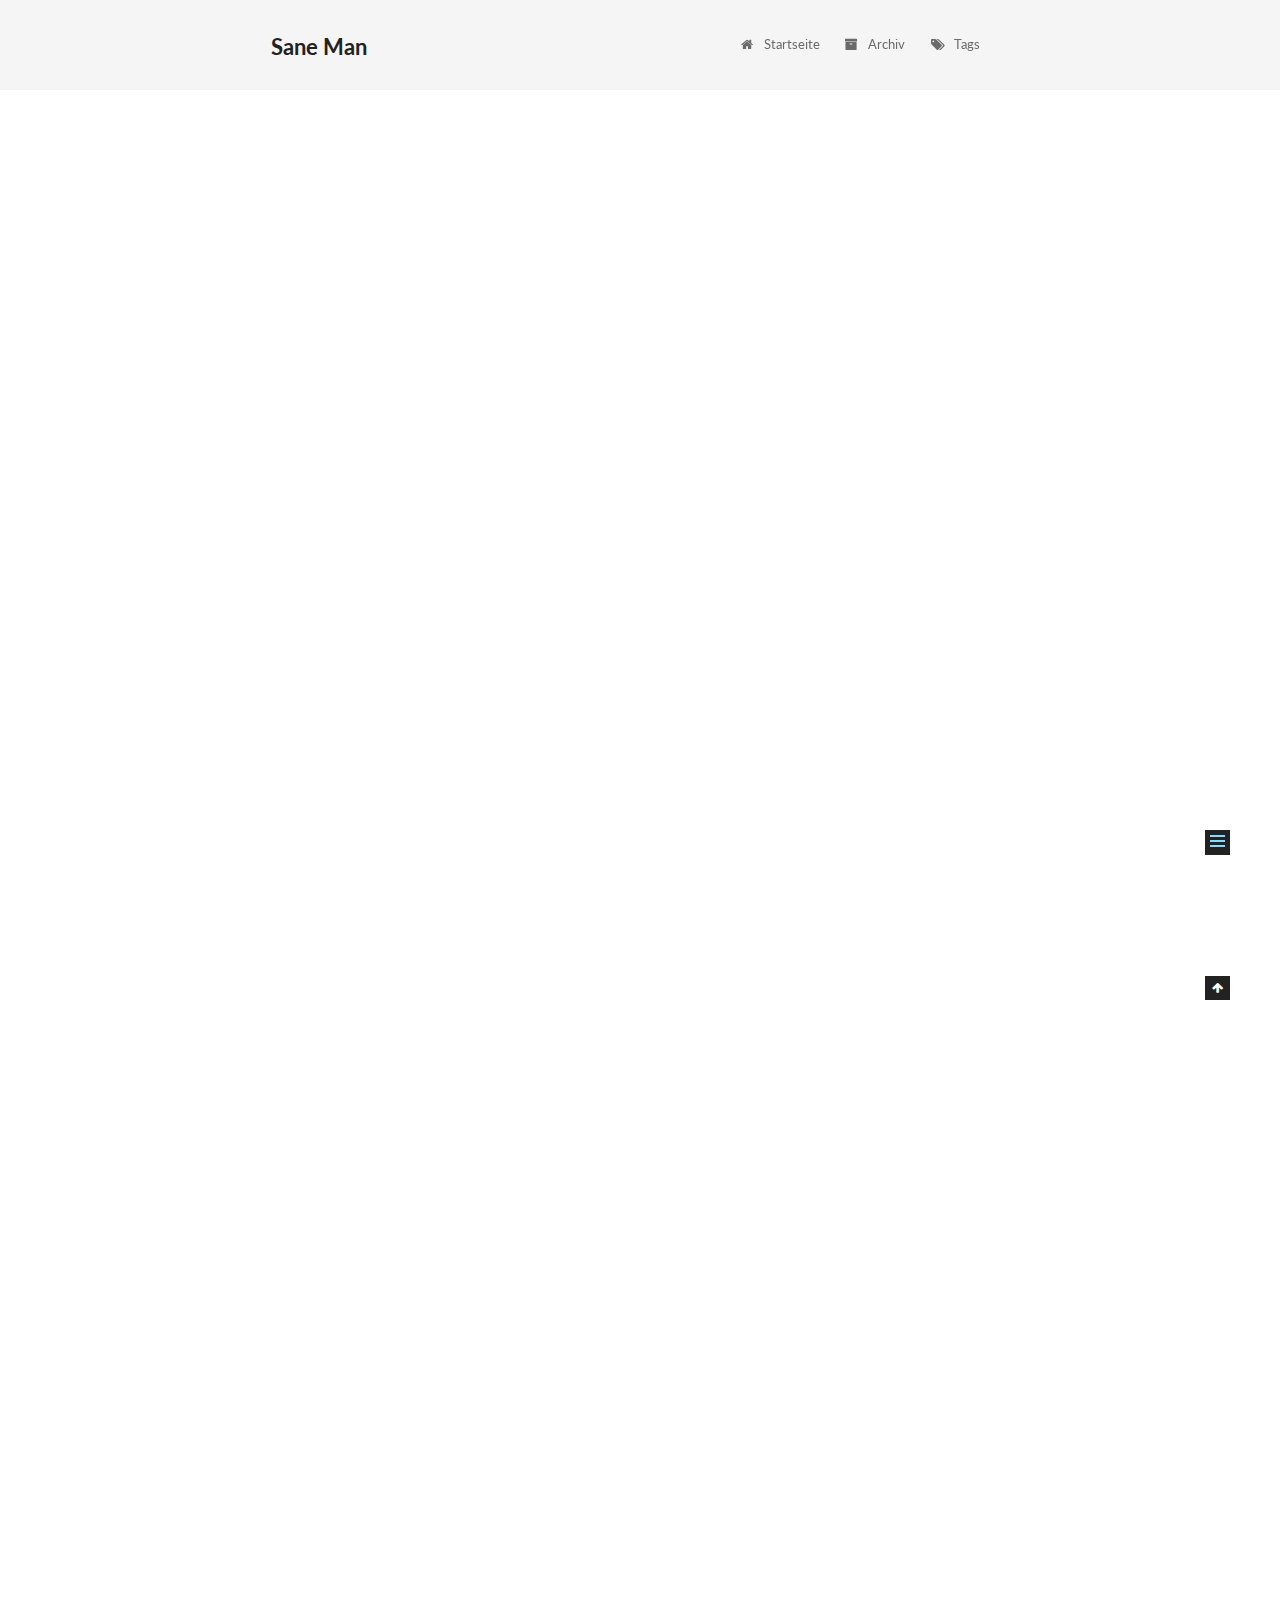
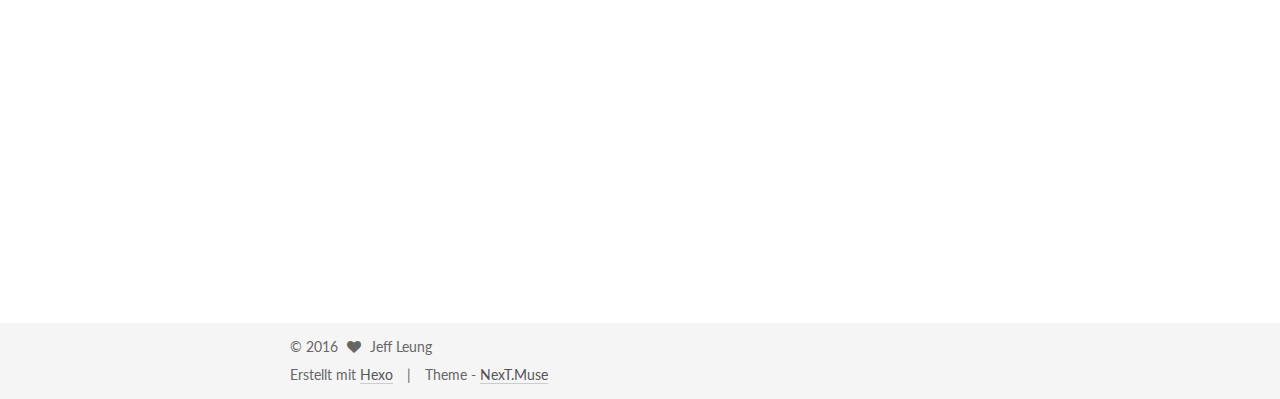
<file: 2016/09/28/Terminal（终端）代理/index.html>
<!doctype html>



  


<html class="theme-next muse use-motion">
<head>
  <meta charset="UTF-8"/>
<meta http-equiv="X-UA-Compatible" content="IE=edge,chrome=1" />
<meta name="viewport" content="width=device-width, initial-scale=1, maximum-scale=1"/>



<meta http-equiv="Cache-Control" content="no-transform" />
<meta http-equiv="Cache-Control" content="no-siteapp" />












  
  
  <link href="/vendors/fancybox/source/jquery.fancybox.css?v=2.1.5" rel="stylesheet" type="text/css" />




  
  
  
  

  
    
    
  

  

  

  

  

  
    
    
    <link href="//fonts.googleapis.com/css?family=Lato:300,300italic,400,400italic,700,700italic&subset=latin,latin-ext" rel="stylesheet" type="text/css">
  






<link href="/vendors/font-awesome/css/font-awesome.min.css?v=4.4.0" rel="stylesheet" type="text/css" />

<link href="/css/main.css?v=5.0.1" rel="stylesheet" type="text/css" />


  <meta name="keywords" content="Hexo, NexT" />





  <link rel="alternate" href="/atom.xml" title="Sane Man" type="application/atom+xml" />




  <link rel="shortcut icon" type="image/x-icon" href="/favicon.ico?v=5.0.1" />






<meta name="description" content="#Terminal（终端）代理
###临时代理

临时走代理的话，只需要在终端输入export http_proxy=“xxxx://127.0.0.1:port”export https_proxy=“xxxx://127.0.0.1:port”xxxx、port 取决于你使用的代理工具，可通过“系统偏好设置-网络-高级-代理”查看到。使用的是 ShadowsocksX 的话，输入12expor">
<meta property="og:type" content="article">
<meta property="og:title" content="Sane Man">
<meta property="og:url" content="http://yoursite.com/2016/09/28/Terminal（终端）代理/index.html">
<meta property="og:site_name" content="Sane Man">
<meta property="og:description" content="#Terminal（终端）代理
###临时代理

临时走代理的话，只需要在终端输入export http_proxy=“xxxx://127.0.0.1:port”export https_proxy=“xxxx://127.0.0.1:port”xxxx、port 取决于你使用的代理工具，可通过“系统偏好设置-网络-高级-代理”查看到。使用的是 ShadowsocksX 的话，输入12expor">
<meta property="og:updated_time" content="2016-09-28T04:19:39.000Z">
<meta name="twitter:card" content="summary">
<meta name="twitter:title" content="Sane Man">
<meta name="twitter:description" content="#Terminal（终端）代理
###临时代理

临时走代理的话，只需要在终端输入export http_proxy=“xxxx://127.0.0.1:port”export https_proxy=“xxxx://127.0.0.1:port”xxxx、port 取决于你使用的代理工具，可通过“系统偏好设置-网络-高级-代理”查看到。使用的是 ShadowsocksX 的话，输入12expor">



<script type="text/javascript" id="hexo.configuration">
  var NexT = window.NexT || {};
  var CONFIG = {
    scheme: 'Muse',
    sidebar: {"position":"left","display":"post"},
    fancybox: true,
    motion: true,
    duoshuo: {
      userId: 0,
      author: 'Author'
    }
  };
</script>




  <link rel="canonical" href="http://yoursite.com/2016/09/28/Terminal（终端）代理/"/>

  <title>  | Sane Man </title>
</head>

<body itemscope itemtype="http://schema.org/WebPage" lang="">

  










  
  
    
  

  <div class="container one-collumn sidebar-position-left page-post-detail ">
    <div class="headband"></div>

    <header id="header" class="header" itemscope itemtype="http://schema.org/WPHeader">
      <div class="header-inner"><div class="site-meta ">
  

  <div class="custom-logo-site-title">
    <a href="/"  class="brand" rel="start">
      <span class="logo-line-before"><i></i></span>
      <span class="site-title">Sane Man</span>
      <span class="logo-line-after"><i></i></span>
    </a>
  </div>
  <p class="site-subtitle">Live Long and Prosper</p>
</div>

<div class="site-nav-toggle">
  <button>
    <span class="btn-bar"></span>
    <span class="btn-bar"></span>
    <span class="btn-bar"></span>
  </button>
</div>

<nav class="site-nav">
  

  
    <ul id="menu" class="menu">
      
        
        <li class="menu-item menu-item-home">
          <a href="/" rel="section">
            
              <i class="menu-item-icon fa fa-fw fa-home"></i> <br />
            
            Startseite
          </a>
        </li>
      
        
        <li class="menu-item menu-item-archives">
          <a href="/archives" rel="section">
            
              <i class="menu-item-icon fa fa-fw fa-archive"></i> <br />
            
            Archiv
          </a>
        </li>
      
        
        <li class="menu-item menu-item-tags">
          <a href="/tags" rel="section">
            
              <i class="menu-item-icon fa fa-fw fa-tags"></i> <br />
            
            Tags
          </a>
        </li>
      

      
    </ul>
  

  
</nav>

 </div>
    </header>

    <main id="main" class="main">
      <div class="main-inner">
        <div class="content-wrap">
          <div id="content" class="content">
            

  <div id="posts" class="posts-expand">
    

  
  

  
  
  

  <article class="post post-type-normal " itemscope itemtype="http://schema.org/Article">

    
      <header class="post-header">

        
        
          <h1 class="post-title" itemprop="name headline">
            
            
              
                
              
            
          </h1>
        

        <div class="post-meta">
          <span class="post-time">
            <span class="post-meta-item-icon">
              <i class="fa fa-calendar-o"></i>
            </span>
            <span class="post-meta-item-text">Veröffentlicht am</span>
            <time itemprop="dateCreated" datetime="2016-09-28T11:52:52+08:00" content="2016-09-28">
              2016-09-28
            </time>
          </span>

          

          
            
          

          

          
          

          
        </div>
      </header>
    


    <div class="post-body" itemprop="articleBody">

      
      

      
        <p>#Terminal（终端）代理</p>
<p>###临时代理</p>
<blockquote>
<p>临时走代理的话，只需要在终端输入<br>export http_proxy=“xxxx://127.0.0.1:port”<br>export https_proxy=“xxxx://127.0.0.1:port”<br><strong>xxxx</strong>、<strong>port</strong> 取决于你使用的代理工具，可通过“系统偏好设置-网络-高级-代理”查看到。使用的是 ShadowsocksX 的话，输入<br><figure class="highlight plain"><table><tr><td class="gutter"><pre><div class="line">1</div><div class="line">2</div></pre></td><td class="code"><pre><div class="line">export http_proxy=&quot;socks5://127.0.0.1:1080&quot;</div><div class="line">export https_proxy=&quot;socks5://127.0.0.1:1080&quot;</div></pre></td></tr></table></figure></p>
<p>如果使用的是 Surge for Mac 的话，设置中先切换成全局代理，然后输入<br><figure class="highlight plain"><table><tr><td class="gutter"><pre><div class="line">1</div><div class="line">2</div></pre></td><td class="code"><pre><div class="line">export http_proxy=&quot;http://127.0.0.1:6251&quot;</div><div class="line">export https_proxy=&quot;http://127.0.0.1:6251&quot;</div></pre></td></tr></table></figure></p>
<p>取消代理都只需要输入<br><figure class="highlight plain"><table><tr><td class="gutter"><pre><div class="line">1</div><div class="line">2</div></pre></td><td class="code"><pre><div class="line">unset http_proxy</div><div class="line">unset https_proxy</div></pre></td></tr></table></figure></p>
</blockquote>
<p>###长期</p>
<blockquote>
<p>可以把以上命令写入 shell 配置中，zsh 写入  ~/.zshrc，bash 写入 ~/.bash_profile<br>以 bash 为例， ~/.bash_profile 中写入<br><figure class="highlight plain"><table><tr><td class="gutter"><pre><div class="line">1</div><div class="line">2</div><div class="line">3</div><div class="line">4</div><div class="line">5</div><div class="line">6</div><div class="line">7</div><div class="line">8</div></pre></td><td class="code"><pre><div class="line">function proxy () &#123;</div><div class="line">   export http_proxy=“socks5://127.0.0.1:1080”</div><div class="line">   export https_proxy=“socks5://127.0.0.1:1080”</div><div class="line">&#125;</div><div class="line">function noproxy () &#123;</div><div class="line">   unset http_proxy </div><div class="line">   unset https_proxy=</div><div class="line">&#125;</div></pre></td></tr></table></figure></p>
<p>然后需要代理的时候输入 proxy，noproxy 关闭代理。</p>
<p>zsh 类似，~/.zshrc 写入<br><figure class="highlight plain"><table><tr><td class="gutter"><pre><div class="line">1</div><div class="line">2</div><div class="line">3</div><div class="line">4</div><div class="line">5</div><div class="line">6</div><div class="line">7</div><div class="line">8</div></pre></td><td class="code"><pre><div class="line">proxy () &#123;</div><div class="line">  export http_proxy=“socks5://127.0.0.1:1080”</div><div class="line">  export https_proxy=“socks5://127.0.0.1:1080”</div><div class="line">&#125;</div><div class="line">noproxy () &#123;</div><div class="line">   unset http_proxy </div><div class="line">   unset https_proxy</div><div class="line">&#125;</div></pre></td></tr></table></figure></p>
<p>最后可以通过以下命令测试下。</p>
<pre><code>curl -i http://ip.cn
</code></pre></blockquote>

      
    </div>

    <div>
      
        

      
    </div>

    <div>
      
        

      
    </div>

    <footer class="post-footer">
      

      
        <div class="post-nav">
          <div class="post-nav-next post-nav-item">
            
              <a href="/2016/09/25/hello-world/" rel="next" title="Hello World">
                <i class="fa fa-chevron-left"></i> Hello World
              </a>
            
          </div>

          <div class="post-nav-prev post-nav-item">
            
          </div>
        </div>
      

      
      
    </footer>
  </article>



    <div class="post-spread">
      
    </div>
  </div>


          </div>
          


          
  <div class="comments" id="comments">
    
  </div>


        </div>
        
          
  
  <div class="sidebar-toggle">
    <div class="sidebar-toggle-line-wrap">
      <span class="sidebar-toggle-line sidebar-toggle-line-first"></span>
      <span class="sidebar-toggle-line sidebar-toggle-line-middle"></span>
      <span class="sidebar-toggle-line sidebar-toggle-line-last"></span>
    </div>
  </div>

  <aside id="sidebar" class="sidebar">
    <div class="sidebar-inner">

      

      
        <ul class="sidebar-nav motion-element">
          <li class="sidebar-nav-toc sidebar-nav-active" data-target="post-toc-wrap" >
            Inhaltsverzeichnis
          </li>
          <li class="sidebar-nav-overview" data-target="site-overview">
            Übersicht
          </li>
        </ul>
      

      <section class="site-overview sidebar-panel ">
        <div class="site-author motion-element" itemprop="author" itemscope itemtype="http://schema.org/Person">
          <img class="site-author-image" itemprop="image"
               src="/images/avatar.gif"
               alt="Jeff Leung" />
          <p class="site-author-name" itemprop="name">Jeff Leung</p>
          <p class="site-description motion-element" itemprop="description"></p>
        </div>
        <nav class="site-state motion-element">
          <div class="site-state-item site-state-posts">
            <a href="/archives">
              <span class="site-state-item-count">2</span>
              <span class="site-state-item-name">Artikel</span>
            </a>
          </div>

          

          

        </nav>

        
          <div class="feed-link motion-element">
            <a href="/atom.xml" rel="alternate">
              <i class="fa fa-rss"></i>
              RSS
            </a>
          </div>
        

        <div class="links-of-author motion-element">
          
        </div>

        
        

        
        

      </section>

      
        <section class="post-toc-wrap motion-element sidebar-panel sidebar-panel-active">
          <div class="post-toc">
            
              
            
            
              <p class="post-toc-empty">Dieser Artikel hat kein Inhaltsverzeichnis</p>
            
          </div>
        </section>
      

    </div>
  </aside>


        
      </div>
    </main>

    <footer id="footer" class="footer">
      <div class="footer-inner">
        <div class="copyright" >
  
  &copy; 
  <span itemprop="copyrightYear">2016</span>
  <span class="with-love">
    <i class="fa fa-heart"></i>
  </span>
  <span class="author" itemprop="copyrightHolder">Jeff Leung</span>
</div>

<div class="powered-by">
  Erstellt mit  <a class="theme-link" href="https://hexo.io">Hexo</a>
</div>

<div class="theme-info">
  Theme -
  <a class="theme-link" href="https://github.com/iissnan/hexo-theme-next">
    NexT.Muse
  </a>
</div>

        

        
      </div>
    </footer>

    <div class="back-to-top">
      <i class="fa fa-arrow-up"></i>
    </div>
  </div>

  

<script type="text/javascript">
  if (Object.prototype.toString.call(window.Promise) !== '[object Function]') {
    window.Promise = null;
  }
</script>









  



  
  <script type="text/javascript" src="/vendors/jquery/index.js?v=2.1.3"></script>

  
  <script type="text/javascript" src="/vendors/fastclick/lib/fastclick.min.js?v=1.0.6"></script>

  
  <script type="text/javascript" src="/vendors/jquery_lazyload/jquery.lazyload.js?v=1.9.7"></script>

  
  <script type="text/javascript" src="/vendors/velocity/velocity.min.js?v=1.2.1"></script>

  
  <script type="text/javascript" src="/vendors/velocity/velocity.ui.min.js?v=1.2.1"></script>

  
  <script type="text/javascript" src="/vendors/fancybox/source/jquery.fancybox.pack.js?v=2.1.5"></script>


  


  <script type="text/javascript" src="/js/src/utils.js?v=5.0.1"></script>

  <script type="text/javascript" src="/js/src/motion.js?v=5.0.1"></script>



  
  

  
  <script type="text/javascript" src="/js/src/scrollspy.js?v=5.0.1"></script>
<script type="text/javascript" src="/js/src/post-details.js?v=5.0.1"></script>



  


  <script type="text/javascript" src="/js/src/bootstrap.js?v=5.0.1"></script>



  



  




  
  

  

  

  

</body>
</html>
</file>
<file: css/main.css>
/* normalize.css v3.0.2 | MIT License | git.io/normalize */
html {
  font-family: sans-serif; /* 1 */
  -ms-text-size-adjust: 100%; /* 2 */
  -webkit-text-size-adjust: 100%; /* 2 */
}
body {
  margin: 0;
}
article,
aside,
details,
figcaption,
figure,
footer,
header,
hgroup,
main,
menu,
nav,
section,
summary {
  display: block;
}
audio,
canvas,
progress,
video {
  display: inline-block; /* 1 */
  vertical-align: baseline; /* 2 */
}
audio:not([controls]) {
  display: none;
  height: 0;
}
[hidden],
template {
  display: none;
}
a {
  background-color: transparent;
}
a:active,
a:hover {
  outline: 0;
}
abbr[title] {
  border-bottom: 1px dotted;
}
b,
strong {
  font-weight: bold;
}
dfn {
  font-style: italic;
}
h1 {
  font-size: 2em;
  margin: 0.67em 0;
}
mark {
  background: #ff0;
  color: #000;
}
small {
  font-size: 80%;
}
sub,
sup {
  font-size: 75%;
  line-height: 0;
  position: relative;
  vertical-align: baseline;
}
sup {
  top: -0.5em;
}
sub {
  bottom: -0.25em;
}
img {
  border: 0;
}
svg:not(:root) {
  overflow: hidden;
}
figure {
  margin: 1em 40px;
}
hr {
  -moz-box-sizing: content-box;
  box-sizing: content-box;
  height: 0;
}
pre {
  overflow: auto;
}
code,
kbd,
pre,
samp {
  font-family: monospace, monospace;
  font-size: 1em;
}
button,
input,
optgroup,
select,
textarea {
  color: inherit; /* 1 */
  font: inherit; /* 2 */
  margin: 0; /* 3 */
}
button {
  overflow: visible;
}
button,
select {
  text-transform: none;
}
button,
html input[type="button"],
input[type="reset"],
input[type="submit"] {
  -webkit-appearance: button; /* 2 */
  cursor: pointer; /* 3 */
}
button[disabled],
html input[disabled] {
  cursor: default;
}
button::-moz-focus-inner,
input::-moz-focus-inner {
  border: 0;
  padding: 0;
}
input {
  line-height: normal;
}
input[type="checkbox"],
input[type="radio"] {
  box-sizing: border-box; /* 1 */
  padding: 0; /* 2 */
}
input[type="number"]::-webkit-inner-spin-button,
input[type="number"]::-webkit-outer-spin-button {
  height: auto;
}
input[type="search"] {
  -webkit-appearance: textfield; /* 1 */
  -moz-box-sizing: content-box;
  -webkit-box-sizing: content-box; /* 2 */
  box-sizing: content-box;
}
input[type="search"]::-webkit-search-cancel-button,
input[type="search"]::-webkit-search-decoration {
  -webkit-appearance: none;
}
fieldset {
  border: 1px solid #c0c0c0;
  margin: 0 2px;
  padding: 0.35em 0.625em 0.75em;
}
legend {
  border: 0; /* 1 */
  padding: 0; /* 2 */
}
textarea {
  overflow: auto;
}
optgroup {
  font-weight: bold;
}
table {
  border-collapse: collapse;
  border-spacing: 0;
}
td,
th {
  padding: 0;
}
::selection {
  background: #262a30;
  color: #fff;
}
body {
  position: relative;
  font-family: 'Lato', "PingFang SC", "Microsoft YaHei", sans-serif;
  font-size: 14px;
  line-height: 2;
  color: #555;
  background: #fff;
}
@media (max-width: 767px) {
  body {
    padding-right: 0 !important;
  }
}
@media (min-width: 768px) and (max-width: 991px) {
  body {
    padding-right: 0 !important;
  }
}
@media (min-width: 1600px) {
  body {
    font-size: 16px;
  }
}
h1,
h2,
h3,
h4,
h5,
h6 {
  margin: 0;
  padding: 0;
  font-weight: bold;
  line-height: 1.5;
  font-family: 'Lato', "PingFang SC", "Microsoft YaHei", sans-serif;
}
h2,
h3,
h4,
h5,
h6 {
  margin: 20px 0 15px;
}
h1 {
  font-size: 24px;
}
@media (max-width: 767px) {
  h1 {
    font-size: 20px;
  }
}
h2 {
  font-size: 22px;
}
@media (max-width: 767px) {
  h2 {
    font-size: 18px;
  }
}
h3 {
  font-size: 20px;
}
@media (max-width: 767px) {
  h3 {
    font-size: 16px;
  }
}
h4 {
  font-size: 18px;
}
@media (max-width: 767px) {
  h4 {
    font-size: 14px;
  }
}
h5 {
  font-size: 16px;
}
@media (max-width: 767px) {
  h5 {
    font-size: 12px;
  }
}
h6 {
  font-size: 14px;
}
@media (max-width: 767px) {
  h6 {
    font-size: 10px;
  }
}
p {
  margin: 0 0 25px 0;
}
a {
  color: #555;
  text-decoration: none;
  border-bottom: 1px solid #999;
  word-wrap: break-word;
}
a:hover {
  color: #222;
  border-bottom-color: #222;
}
ul {
  list-style: none;
}
blockquote {
  margin: 0;
  padding: 0;
}
img {
  display: block;
  margin: auto;
  max-width: 100%;
  height: auto;
}
hr {
  margin: 40px 0;
  height: 3px;
  border: none;
  background-color: #ddd;
  background-image: repeating-linear-gradient(-45deg, #fff, #fff 4px, transparent 4px, transparent 8px);
}
blockquote {
  padding: 0 15px;
  color: #666;
  border-left: 4px solid #ddd;
}
blockquote cite::before {
  content: "-";
  padding: 0 5px;
}
dt {
  font-weight: 700;
}
dd {
  margin: 0;
  padding: 0;
}
.text-left {
  text-align: left;
}
.text-center {
  text-align: center;
}
.text-right {
  text-align: right;
}
.text-justify {
  text-align: justify;
}
.text-nowrap {
  white-space: nowrap;
}
.text-lowercase {
  text-transform: lowercase;
}
.text-uppercase {
  text-transform: uppercase;
}
.text-capitalize {
  text-transform: capitalize;
}
.center-block {
  display: block;
  margin-left: auto;
  margin-right: auto;
}
.clearfix:before,
.clearfix:after {
  content: " ";
  display: table;
}
.clearfix:after {
  clear: both;
}
.pullquote {
  width: 45%;
}
.pullquote.left {
  float: left;
  margin-left: 5px;
  margin-right: 10px;
}
.pullquote.right {
  float: right;
  margin-left: 10px;
  margin-right: 5px;
}
.affix.affix.affix {
  position: fixed;
}
.translation {
  margin-top: -20px;
  font-size: 14px;
  color: #999;
}
.scrollbar-measure {
  width: 100px;
  height: 100px;
  overflow: scroll;
  position: absolute;
  top: -9999px;
}
.use-motion .motion-element {
  opacity: 0;
}
#local-search-input {
  padding: 3px;
  border: none;
  text-indent: 14px;
  border-radius: 0;
  width: 140px;
  outline: none;
  border-bottom: 1px solid #999;
  background: inherit;
  opacity: 0.5;
}
#local-search-input:focus {
  opacity: 1;
}
.search-icon {
  position: absolute;
  top: 9px;
}
table {
  margin: 20px 0;
  width: 100%;
  border-collapse: collapse;
  border-spacing: 0;
  border: 1px solid #ddd;
  font-size: 14px;
  table-layout: fixed;
  word-wrap: break-all;
}
table>tbody>tr:nth-of-type(odd) {
  background-color: #f9f9f9;
}
table>tbody>tr:hover {
  background-color: #f5f5f5;
}
caption,
th,
td {
  padding: 8px;
  text-align: left;
  vertical-align: middle;
  font-weight: normal;
}
th,
td {
  border-bottom: 3px solid #ddd;
  border-right: 1px solid #eee;
}
th {
  padding-bottom: 10px;
  font-weight: 700;
}
td {
  border-bottom-width: 1px;
}
html,
body {
  height: 100%;
}
.container {
  position: relative;
  min-height: 100%;
}
.header-inner {
  margin: 0 auto;
  padding: 100px 0 70px;
  width: 700px;
}
@media (min-width: 1600px) {
  .container .header-inner {
    width: 900px;
  }
}
.main {
  padding-bottom: 150px;
}
.main-inner {
  margin: 0 auto;
  width: 700px;
}
@media (min-width: 1600px) {
  .container .main-inner {
    width: 900px;
  }
}
.footer {
  position: absolute;
  left: 0;
  bottom: 0;
  width: 100%;
  min-height: 50px;
}
.footer-inner {
  box-sizing: border-box;
  margin: 20px auto;
  width: 700px;
}
@media (min-width: 1600px) {
  .container .footer-inner {
    width: 900px;
  }
}
pre,
.highlight {
  overflow: auto;
  margin: 20px 0;
  padding: 15px;
  font-size: 13px;
  color: #4d4d4c;
  background: #f7f7f7;
  line-height: 1.6;
}
pre,
code {
  font-family: consolas, Menlo, "PingFang SC", "Microsoft YaHei", monospace;
}
code {
  padding: 2px 4px;
  word-break: break-all;
  color: #555;
  background: #eee;
  border-radius: 4px;
  font-size: 13px;
}
pre code {
  padding: 0;
  color: #4d4d4c;
  background: none;
  text-shadow: none;
}
.highlight pre {
  border: none;
  margin: 0;
  padding: 1px;
}
.highlight table {
  margin: 0;
  width: auto;
  border: none;
}
.highlight td {
  border: none;
  padding: 0;
}
.highlight figcaption {
  font-size: 1em;
  color: #4d4d4c;
  line-height: 1em;
  margin-bottom: 1em;
}
.highlight figcaption:before,
.highlight figcaption:after {
  content: " ";
  display: table;
}
.highlight figcaption:after {
  clear: both;
}
.highlight figcaption a {
  float: right;
  color: #4d4d4c;
}
.highlight figcaption a:hover {
  border-bottom-color: #4d4d4c;
}
.highlight .gutter pre {
  color: #666;
  text-align: right;
  padding-right: 20px;
}
.highlight .line {
  height: 20px;
}
.gist table {
  width: auto;
}
.gist table td {
  border: none;
}
pre .comment {
  color: #8e908c;
}
pre .variable,
pre .attribute,
pre .tag,
pre .regexp,
pre .ruby .constant,
pre .xml .tag .title,
pre .xml .pi,
pre .xml .doctype,
pre .html .doctype,
pre .css .id,
pre .css .class,
pre .css .pseudo {
  color: #c82829;
}
pre .number,
pre .preprocessor,
pre .built_in,
pre .literal,
pre .params,
pre .constant,
pre .command {
  color: #f5871f;
}
pre .ruby .class .title,
pre .css .rules .attribute,
pre .string,
pre .value,
pre .inheritance,
pre .header,
pre .ruby .symbol,
pre .xml .cdata,
pre .special,
pre .number,
pre .formula {
  color: #718c00;
}
pre .title,
pre .css .hexcolor {
  color: #3e999f;
}
pre .function,
pre .python .decorator,
pre .python .title,
pre .ruby .function .title,
pre .ruby .title .keyword,
pre .perl .sub,
pre .javascript .title,
pre .coffeescript .title {
  color: #4271ae;
}
pre .keyword,
pre .javascript .function {
  color: #8959a8;
}
.full-image.full-image.full-image {
  border: none;
  max-width: 100%;
  width: auto;
  margin: 20px auto;
}
@media (min-width: 992px) {
  .full-image.full-image.full-image {
    max-width: none;
    width: 126%;
    margin: 0 -13%;
  }
}
.blockquote-center,
.page-home .post-type-quote blockquote,
.page-post-detail .post-type-quote blockquote {
  position: relative;
  margin: 40px 0;
  padding: 0;
  border-left: none;
  text-align: center;
}
.blockquote-center::before,
.page-home .post-type-quote blockquote::before,
.page-post-detail .post-type-quote blockquote::before,
.blockquote-center::after,
.page-home .post-type-quote blockquote::after,
.page-post-detail .post-type-quote blockquote::after {
  position: absolute;
  content: ' ';
  display: block;
  width: 100%;
  height: 24px;
  opacity: 0.2;
  background-repeat: no-repeat;
  background-position: 0 -6px;
  background-size: 22px 22px;
}
.blockquote-center::before,
.page-home .post-type-quote blockquote::before,
.page-post-detail .post-type-quote blockquote::before {
  top: -20px;
  background-image: url("../images/quote-l.svg");
  border-top: 1px solid #ccc;
}
.blockquote-center::after,
.page-home .post-type-quote blockquote::after,
.page-post-detail .post-type-quote blockquote::after {
  bottom: -20px;
  background-image: url("../images/quote-r.svg");
  border-bottom: 1px solid #ccc;
  background-position: 100% 8px;
}
.blockquote-center p,
.page-home .post-type-quote blockquote p,
.page-post-detail .post-type-quote blockquote p,
.blockquote-center div,
.page-home .post-type-quote blockquote div,
.page-post-detail .post-type-quote blockquote div {
  text-align: center;
}
.post .post-body .group-picture img {
  box-sizing: border-box;
  padding: 0 3px;
  border: none;
}
.post .group-picture-row {
  overflow: hidden;
  margin-top: 6px;
}
.post .group-picture-row:first-child {
  margin-top: 0;
}
.post .group-picture-column {
  float: left;
}
.page-post-detail .post-body .group-picture-column {
  float: none;
  margin-top: 10px;
  width: auto !important;
}
.page-post-detail .post-body .group-picture-column img {
  margin: 0 auto;
}
.page-archive .group-picture-container {
  overflow: hidden;
}
.page-archive .group-picture-row {
  float: left;
}
.page-archive .group-picture-row:first-child {
  margin-top: 6px;
}
.page-archive .group-picture-column {
  max-width: 150px;
  max-height: 150px;
}
.btn {
  display: inline-block;
  padding: 0 20px;
  font-size: 14px;
  color: #fff;
  background: #222;
  border: 2px solid #222;
  text-decoration: none;
  border-radius: 0;
  transition-property: background-color;
  transition-duration: 0.2s;
  transition-timing-function: ease-in-out;
  transition-delay: 0s;
}
.btn:hover,
.post-more-link .btn:hover {
  border-color: #222;
  color: #222;
  background: #fff;
}
.btn-bar {
  display: block;
  width: 22px;
  height: 2px;
  background: #555;
  border-radius: 1px;
}
.btn-bar+.btn-bar {
  margin-top: 4px;
}
.pagination {
  margin: 120px 0 40px;
  text-align: center;
  border-top: 1px solid #eee;
}
.page-number-basic,
.pagination .prev,
.pagination .next,
.pagination .page-number,
.pagination .space {
  display: inline-block;
  position: relative;
  top: -1px;
  margin: 0 10px;
  padding: 0 10px;
  line-height: 30px;
}
@media (max-width: 767px) {
  .page-number-basic,
  .pagination .prev,
  .pagination .next,
  .pagination .page-number,
  .pagination .space {
    margin: 0 5px;
  }
}
.pagination .prev,
.pagination .next,
.pagination .page-number {
  border-bottom: 0;
  border-top: 1px solid #eee;
  transition-property: border-color;
  transition-duration: 0.2s;
  transition-timing-function: ease-in-out;
  transition-delay: 0s;
}
.pagination .prev:hover,
.pagination .next:hover,
.pagination .page-number:hover {
  border-top-color: #222;
}
.pagination .space {
  padding: 0;
  margin: 0;
}
.pagination .prev {
  margin-left: 0;
}
.pagination .next {
  margin-right: 0;
}
.pagination .page-number.current {
  color: #fff;
  background: #ccc;
  border-top-color: #ccc;
}
@media (max-width: 767px) {
  .pagination {
    border-top: none;
  }
  .pagination .prev,
  .pagination .next,
  .pagination .page-number {
    margin-bottom: 10px;
    border-top: 0;
    border-bottom: 1px solid #eee;
  }
  .pagination .prev:hover,
  .pagination .next:hover,
  .pagination .page-number:hover {
    border-bottom-color: #222;
  }
}
.comments {
  margin: 60px 20px 0;
}
.tag-cloud {
  text-align: center;
}
.tag-cloud a {
  display: inline-block;
  margin: 10px;
}
.back-to-top {
  box-sizing: border-box;
  position: fixed;
  bottom: -100px;
  right: 50px;
  z-index: 1050;
  padding: 0 6px;
  width: 25px;
  background: #222;
  font-size: 12px;
  opacity: 1;
  color: #fff;
  cursor: pointer;
  text-align: center;
  -webkit-transform: translateZ(0);
  transition-property: bottom;
  transition-duration: 0.2s;
  transition-timing-function: ease-in-out;
  transition-delay: 0s;
}
@media (max-width: 767px) {
  .back-to-top {
    display: none;
  }
}
@media (min-width: 768px) and (max-width: 991px) {
  .back-to-top {
    display: none;
  }
}
.back-to-top.back-to-top-on {
  bottom: 19px;
}
.header {
  background: #fff;
}
.header-inner {
  position: relative;
}
.headband {
  height: 3px;
  background: #222;
}
.site-meta {
  margin: 0;
  text-align: left;
}
@media (max-width: 767px) {
  .site-meta {
    text-align: center;
  }
}
.brand {
  position: relative;
  display: inline-block;
  padding: 0 40px;
  color: #222;
  background: #222;
  border-bottom: none;
}
.brand:hover {
  color: #222;
}
.logo {
  display: inline-block;
  margin-right: 5px;
  line-height: 36px;
  vertical-align: top;
}
.site-title {
  display: inline-block;
  vertical-align: top;
  line-height: 36px;
  font-size: 20px;
  font-weight: normal;
  font-family: 'Lato', "PingFang SC", "Microsoft YaHei", sans-serif;
}
.site-subtitle {
  margin-top: 10px;
  font-size: 13px;
  color: #999;
}
.use-motion .brand {
  opacity: 0;
}
.use-motion .logo,
.use-motion .site-title,
.use-motion .site-subtitle {
  opacity: 0;
  position: relative;
  top: -10px;
}
.site-nav-toggle {
  display: none;
  position: absolute;
  top: 10px;
  left: 10px;
}
@media (max-width: 767px) {
  .site-nav-toggle {
    display: block;
  }
}
.site-nav-toggle button {
  margin-top: 2px;
  padding: 9px 10px;
  background: transparent;
  border: none;
}
@media (max-width: 767px) {
  .site-nav {
    display: none;
    margin: 0 -10px;
    padding: 0 10px;
    clear: both;
    border-top: 1px solid #ddd;
  }
}
@media (min-width: 768px) and (max-width: 991px) {
  .site-nav {
    display: block !important;
  }
}
@media (min-width: 992px) {
  .site-nav {
    display: block !important;
  }
}
.menu {
  margin-top: 20px;
  padding-left: 0;
  text-align: center;
}
.menu .menu-item {
  display: inline-block;
  margin: 0 10px;
}
@media screen and (max-width: 767px) {
  .menu .menu-item {
    margin-top: 10px;
  }
}
.menu .menu-item a {
  display: block;
  font-size: 13px;
  text-transform: capitalize;
  line-height: inherit;
  border-bottom: 1px solid transparent;
  transition-property: border-color;
  transition-duration: 0.2s;
  transition-timing-function: ease-in-out;
  transition-delay: 0s;
}
.menu .menu-item a:hover {
  border-bottom-color: #222;
}
.menu .menu-item .fa {
  margin-right: 5px;
}
.use-motion .menu-item {
  opacity: 0;
}
.post-body {
  font-family: 'Lato', "PingFang SC", "Microsoft YaHei", sans-serif;
}
@media (max-width: 767px) {
  .post-body {
    word-break: break-word;
  }
}
.post-body .fancybox img {
  display: block !important;
  margin: 0 auto;
  cursor: pointer;
  cursor: zoom-in;
  cursor: -webkit-zoom-in;
}
.post-body .image-caption,
.post-body .figure .caption {
  margin: 10px auto 15px;
  text-align: center;
  font-size: 14px;
  color: #999;
  font-weight: bold;
  line-height: 1;
}
.post-sticky-flag {
  display: inline-block;
  font-size: 16px;
  -ms-transform: rotate(30deg);
  -webkit-transform: rotate(30deg);
  -moz-transform: rotate(30deg);
  -ms-transform: rotate(30deg);
  -o-transform: rotate(30deg);
  transform: rotate(30deg);
}
.posts-expand {
  padding-top: 40px;
}
@media (max-width: 767px) {
  .posts-expand {
    margin: 0 20px;
  }
  .post-body pre,
  .post-body .highlight {
    padding: 10px;
  }
  .post-body pre .gutter pre,
  .post-body .highlight .gutter pre {
    padding-right: 10px;
  }
}
@media (min-width: 992px) {
  .posts-expand .post-body {
    text-align: justify;
  }
}
.posts-expand .post-body h2,
.posts-expand .post-body h3,
.posts-expand .post-body h4,
.posts-expand .post-body h5,
.posts-expand .post-body h6 {
  padding-top: 10px;
}
.posts-expand .post-body h2 .header-anchor,
.posts-expand .post-body h3 .header-anchor,
.posts-expand .post-body h4 .header-anchor,
.posts-expand .post-body h5 .header-anchor,
.posts-expand .post-body h6 .header-anchor {
  float: right;
  margin-left: 10px;
  color: #ccc;
  border-bottom-style: none;
  visibility: hidden;
}
.posts-expand .post-body h2 .header-anchor:hover,
.posts-expand .post-body h3 .header-anchor:hover,
.posts-expand .post-body h4 .header-anchor:hover,
.posts-expand .post-body h5 .header-anchor:hover,
.posts-expand .post-body h6 .header-anchor:hover {
  color: inherit;
}
.posts-expand .post-body h2:hover .header-anchor,
.posts-expand .post-body h3:hover .header-anchor,
.posts-expand .post-body h4:hover .header-anchor,
.posts-expand .post-body h5:hover .header-anchor,
.posts-expand .post-body h6:hover .header-anchor {
  visibility: visible;
}
.posts-expand .post-body ul li {
  list-style: circle;
}
.posts-expand .post-body img {
  box-sizing: border-box;
  margin: auto;
  padding: 3px;
  border: 1px solid #ddd;
}
.posts-expand .fancybox img {
  margin: 0 auto;
}
@media (max-width: 767px) {
  .posts-collapse {
    margin: 0 20px;
  }
  .posts-collapse .post-title,
  .posts-collapse .post-meta {
    display: block;
    width: auto;
    text-align: left;
  }
}
.posts-collapse {
  position: relative;
  z-index: 1010;
  margin-left: 0;
}
.posts-collapse::after {
  content: " ";
  position: absolute;
  top: 20px;
  left: 0;
  margin-left: -2px;
  width: 4px;
  height: 100%;
  background: #f5f5f5;
  z-index: -1;
}
@media (max-width: 767px) {
  .posts-collapse {
    margin: 0 20px;
  }
}
.posts-collapse .collection-title {
  position: relative;
  margin: 60px 0;
}
.posts-collapse .collection-title h2 {
  margin-left: 20px;
}
.posts-collapse .collection-title small {
  color: #bbb;
}
.posts-collapse .collection-title::before {
  content: " ";
  position: absolute;
  left: 0;
  top: 50%;
  margin-left: -4px;
  margin-top: -4px;
  width: 8px;
  height: 8px;
  background: #bbb;
  border-radius: 50%;
}
.posts-collapse .post {
  margin: 30px 0;
}
.posts-collapse .post-header {
  position: relative;
  transition-duration: 0.2s;
  transition-timing-function: ease-in-out;
  transition-delay: 0s;
  transition-property: border;
  border-bottom: 1px dashed #ccc;
}
.posts-collapse .post-header::before {
  content: " ";
  position: absolute;
  left: 0;
  top: 12px;
  width: 6px;
  height: 6px;
  margin-left: -4px;
  background: #bbb;
  border-radius: 50%;
  border: 1px solid #fff;
  transition-duration: 0.2s;
  transition-timing-function: ease-in-out;
  transition-delay: 0s;
  transition-property: background;
}
.posts-collapse .post-header:hover {
  border-bottom-color: #666;
}
.posts-collapse .post-header:hover::before {
  background: #222;
}
.posts-collapse .post-meta {
  position: absolute;
  font-size: 12px;
  left: 20px;
  top: 5px;
}
.posts-collapse .post-comments-count {
  display: none;
}
.posts-collapse .post-title {
  margin-left: 60px;
  font-size: 16px;
  font-weight: normal;
  line-height: inherit;
}
.posts-collapse .post-title::after {
  margin-left: 3px;
  opacity: 0.6;
}
.posts-collapse .post-title a {
  color: #666;
  border-bottom: none;
}
.page-home .post-type-quote .post-header,
.page-post-detail .post-type-quote .post-header,
.page-home .post-type-quote .post-tags,
.page-post-detail .post-type-quote .post-tags {
  display: none;
}
.posts-expand .post-title {
  font-size: 26px;
  text-align: center;
  word-break: break-word;
  font-weight: 400;
}
@media (max-width: 767px) {
  .posts-expand .post-title {
    font-size: 22px;
  }
}
.posts-expand .post-title-link {
  display: inline-block;
  position: relative;
  color: #555;
  border-bottom: none;
  line-height: 1.2;
  vertical-align: top;
}
.posts-expand .post-title-link::before {
  content: "";
  position: absolute;
  width: 100%;
  height: 2px;
  bottom: 0;
  left: 0;
  background-color: #000;
  visibility: hidden;
  -webkit-transform: scaleX(0);
  -moz-transform: scaleX(0);
  -ms-transform: scaleX(0);
  -o-transform: scaleX(0);
  transform: scaleX(0);
  transition-duration: 0.2s;
  transition-timing-function: ease-in-out;
  transition-delay: 0s;
}
.posts-expand .post-title-link:hover::before {
  visibility: visible;
  -webkit-transform: scaleX(1);
  -moz-transform: scaleX(1);
  -ms-transform: scaleX(1);
  -o-transform: scaleX(1);
  transform: scaleX(1);
}
.posts-expand .post-title-link .fa {
  font-size: 16px;
}
.posts-expand .post-meta {
  margin: 3px 0 60px 0;
  color: #999;
  font-family: 'Lato', "PingFang SC", "Microsoft YaHei", sans-serif;
  font-size: 12px;
  text-align: center;
}
.posts-expand .post-meta .post-category-list {
  display: inline-block;
  margin: 0;
  padding: 3px;
}
.posts-expand .post-meta .post-category-list-link {
  color: #999;
}
.post-meta-item-icon {
  display: none;
  margin-right: 3px;
}
@media (min-width: 768px) and (max-width: 991px) {
  .post-meta-item-icon {
    display: inline-block;
  }
}
@media (max-width: 767px) {
  .post-meta-item-icon {
    display: inline-block;
  }
}
@media (min-width: 768px) and (max-width: 991px) {
  .post-meta-item-text {
    display: none;
  }
}
@media (max-width: 767px) {
  .post-meta-item-text {
    display: none;
  }
}
@media (max-width: 767px) {
  .posts-expand .post-comments-count {
    display: none;
  }
}
.post-more-link {
  margin-top: 50px;
}
.post-more-link .btn {
  color: #555;
  font-size: 14px;
  background: transparent;
  border-radius: 0;
  line-height: 2;
}
.posts-expand .post-tags {
  margin-top: 40px;
  text-align: center;
}
.posts-expand .post-tags a {
  display: inline-block;
  margin-right: 10px;
  font-size: 13px;
}
.post-nav {
  overflow: hidden;
  margin-top: 60px;
  padding: 10px;
  white-space: nowrap;
  border-top: 1px solid #eee;
}
.post-nav-item {
  display: inline-block;
  width: 50%;
  white-space: normal;
}
.post-nav-item a {
  position: relative;
  display: inline-block;
  line-height: 25px;
  font-size: 14px;
  color: #555;
  border-bottom: none;
}
.post-nav-item a:hover {
  color: #222;
  border-bottom: none;
}
.post-nav-item a:active {
  top: 2px;
}
.post-nav-item a i {
  font-size: 12px;
}
.post-nav-prev {
  text-align: right;
}
.posts-expand .post-eof {
  display: block;
  margin: 80px auto 60px;
  width: 8%;
  height: 1px;
  background: #ccc;
  text-align: center;
}
.post:last-child .post-eof.post-eof.post-eof {
  display: none;
}
.post-gallery {
  display: table;
  table-layout: fixed;
  width: 100%;
  border-collapse: separate;
}
.post-gallery-row {
  display: table-row;
}
.post-gallery .post-gallery-img {
  display: table-cell;
  text-align: center;
  vertical-align: middle;
  border: none;
}
.post-gallery .post-gallery-img img {
  max-width: 100%;
  max-height: 100%;
  border: none;
}
.fancybox-close,
.fancybox-close:hover {
  border: none;
}
.sidebar {
  position: fixed;
  right: 0;
  top: 0;
  bottom: 0;
  width: 0;
  z-index: 1040;
  box-shadow: inset 0 2px 6px #000;
  background: #222;
  -webkit-transform: translateZ(0);
}
.sidebar a {
  color: #999;
  border-bottom-color: #555;
}
.sidebar a:hover {
  color: #eee;
}
@media (min-width: 768px) and (max-width: 991px) {
  .sidebar {
    display: none !important;
  }
}
@media (max-width: 767px) {
  .sidebar {
    display: none !important;
  }
}
.sidebar-inner {
  position: relative;
  padding: 20px 10px;
  color: #999;
  text-align: center;
}
.sidebar-toggle {
  position: fixed;
  right: 50px;
  bottom: 45px;
  width: 15px;
  height: 15px;
  padding: 5px;
  background: #222;
  line-height: 0;
  z-index: 1050;
  cursor: pointer;
  -webkit-transform: translateZ(0);
}
@media (min-width: 768px) and (max-width: 991px) {
  .sidebar-toggle {
    display: none;
  }
}
@media (max-width: 767px) {
  .sidebar-toggle {
    display: none;
  }
}
.sidebar-toggle-line {
  position: relative;
  display: inline-block;
  vertical-align: top;
  height: 2px;
  width: 100%;
  background: #fff;
  margin-top: 3px;
}
.sidebar-toggle-line:first-child {
  margin-top: 0;
}
.site-author-image {
  display: block;
  margin: 0 auto;
  padding: 2px;
  max-width: 96px;
  height: auto;
  border: 2px solid #333;
}
.site-author-name {
  margin: 5px 0 0;
  text-align: center;
  color: #f5f5f5;
  font-weight: normal;
}
.site-description {
  margin-top: 5px;
  text-align: center;
  font-size: 14px;
  color: #999;
}
.site-state {
  overflow: hidden;
  line-height: 1.4;
  white-space: nowrap;
  text-align: center;
}
.site-state-item {
  display: inline-block;
  padding: 0 15px;
  border-left: 1px solid #333;
}
.site-state-item:first-child {
  border-left: none;
}
.site-state-item a {
  border-bottom: none;
}
.site-state-item-count {
  display: block;
  text-align: center;
  color: inherit;
  font-weight: 600;
  font-size: 18px;
}
.site-state-item-name {
  font-size: 13px;
  color: inherit;
}
.feed-link {
  margin-top: 20px;
}
.feed-link a {
  display: inline-block;
  padding: 0 15px;
  color: #fc6423;
  border: 1px solid #fc6423;
  border-radius: 4px;
}
.feed-link a i {
  color: #fc6423;
  font-size: 14px;
}
.feed-link a:hover {
  color: #fff;
  background: #fc6423;
}
.feed-link a:hover i {
  color: #fff;
}
.links-of-author {
  margin-top: 20px;
}
.links-of-author a {
  display: inline-block;
  vertical-align: middle;
  margin-right: 10px;
  margin-bottom: 10px;
  border-bottom-color: #555;
  font-size: 13px;
}
.links-of-author a:before {
  display: inline-block;
  vertical-align: middle;
  margin-right: 3px;
  content: " ";
  width: 4px;
  height: 4px;
  border-radius: 50%;
  background: #8af7be;
}
.links-of-blogroll {
  font-size: 13px;
}
.links-of-blogroll-title {
  margin-top: 20px;
  font-size: 14px;
  font-weight: 600;
}
.links-of-blogroll-list {
  margin: 0;
  padding: 0;
}
.links-of-blogroll-item {
  padding: 2px 10px;
}
.sidebar-nav {
  margin: 0 0 20px;
  padding-left: 0;
}
.sidebar-nav li {
  display: inline-block;
  cursor: pointer;
  border-bottom: 1px solid transparent;
  font-size: 14px;
  color: #555;
}
.sidebar-nav li:hover {
  color: #f5f5f5;
}
.page-post-detail .sidebar-nav-toc {
  padding: 0 5px;
}
.page-post-detail .sidebar-nav-overview {
  margin-left: 10px;
}
.sidebar-nav .sidebar-nav-active {
  color: #87daff;
  border-bottom-color: #87daff;
}
.sidebar-nav .sidebar-nav-active:hover {
  color: #87daff;
}
.sidebar-panel {
  display: none;
}
.sidebar-panel-active {
  display: block;
}
.post-toc-empty {
  font-size: 14px;
  color: #666;
}
.post-toc-wrap {
  overflow: hidden;
}
.post-toc {
  overflow: auto;
}
.post-toc ol {
  margin: 0;
  padding: 0 2px 5px 10px;
  text-align: left;
  list-style: none;
  font-size: 14px;
}
.post-toc ol > ol {
  padding-left: 0;
}
.post-toc ol a {
  transition-duration: 0.2s;
  transition-timing-function: ease-in-out;
  transition-delay: 0s;
  transition-property: all;
  color: #999;
  border-bottom-color: #555;
}
.post-toc ol a:hover {
  color: #ccc;
  border-bottom-color: #ccc;
}
.post-toc .nav-item {
  overflow: hidden;
  text-overflow: ellipsis;
  white-space: nowrap;
  line-height: 1.8;
}
.post-toc .nav .nav-child {
  display: none;
}
.post-toc .nav .active > .nav-child {
  display: block;
}
.post-toc .nav .active-current > .nav-child {
  display: block;
}
.post-toc .nav .active-current > .nav-child > .nav-item {
  display: block;
}
.post-toc .nav .active > a {
  color: #87daff;
  border-bottom-color: #87daff;
}
.post-toc .nav .active-current > a {
  color: #87daff;
}
.post-toc .nav .active-current > a:hover {
  color: #87daff;
}
.footer {
  font-size: 14px;
  color: #999;
}
.footer img {
  border: none;
}
.footer-inner {
  text-align: center;
}
.with-love {
  display: inline-block;
  margin: 0 5px;
}
.powered-by,
.theme-info {
  display: inline-block;
}
.powered-by {
  margin-right: 10px;
}
.powered-by::after {
  content: "|";
  padding-left: 10px;
}
.cc-license {
  margin-top: 10px;
  text-align: center;
}
.cc-license .cc-opacity {
  opacity: 0.7;
  border-bottom: none;
}
.cc-license .cc-opacity:hover {
  opacity: 0.9;
}
.cc-license img {
  display: inline-block;
}
.theme-next #ds-thread #ds-reset {
  color: #555;
}
.theme-next #ds-thread #ds-reset .ds-replybox {
  margin-bottom: 30px;
}
.theme-next #ds-thread #ds-reset .ds-replybox .ds-avatar,
.theme-next #ds-reset .ds-avatar img {
  box-shadow: none;
}
.theme-next #ds-thread #ds-reset .ds-textarea-wrapper {
  border-color: #c7d4e1;
  background: none;
  border-top-right-radius: 3px;
  border-top-left-radius: 3px;
}
.theme-next #ds-thread #ds-reset .ds-textarea-wrapper textarea {
  height: 60px;
}
.theme-next #ds-reset .ds-rounded-top {
  border-radius: 0;
}
.theme-next #ds-thread #ds-reset .ds-post-toolbar {
  box-sizing: border-box;
  border: 1px solid #c7d4e1;
  background: #f6f8fa;
}
.theme-next #ds-thread #ds-reset .ds-post-options {
  height: 40px;
  border: none;
  background: none;
}
.theme-next #ds-thread #ds-reset .ds-toolbar-buttons {
  top: 11px;
}
.theme-next #ds-thread #ds-reset .ds-sync {
  top: 5px;
}
.theme-next #ds-thread #ds-reset .ds-post-button {
  top: 4px;
  right: 5px;
  width: 90px;
  height: 30px;
  border: 1px solid #c5ced7;
  border-radius: 3px;
  background-image: linear-gradient(#fbfbfc, #f5f7f9);
  color: #60676d;
}
.theme-next #ds-thread #ds-reset .ds-post-button:hover {
  background-position: 0 -30px;
  color: #60676d;
}
.theme-next #ds-thread #ds-reset .ds-comments-info {
  padding: 10px 0;
}
.theme-next #ds-thread #ds-reset .ds-sort {
  display: none;
}
.theme-next #ds-thread #ds-reset li.ds-tab a.ds-current {
  border: none;
  background: #f6f8fa;
  color: #60676d;
}
.theme-next #ds-thread #ds-reset li.ds-tab a.ds-current:hover {
  background-color: #e9f0f7;
  color: #60676d;
}
.theme-next #ds-thread #ds-reset li.ds-tab a {
  border-radius: 2px;
  padding: 5px;
}
.theme-next #ds-thread #ds-reset .ds-login-buttons p {
  color: #999;
  line-height: 36px;
}
.theme-next #ds-thread #ds-reset .ds-login-buttons .ds-service-list li {
  height: 28px;
}
.theme-next #ds-thread #ds-reset .ds-service-list a {
  background: none;
  padding: 5px;
  border: 1px solid;
  border-radius: 3px;
  text-align: center;
}
.theme-next #ds-thread #ds-reset .ds-service-list a:hover {
  color: #fff;
  background: #666;
}
.theme-next #ds-thread #ds-reset .ds-service-list .ds-weibo {
  color: #fc9b00;
  border-color: #fc9b00;
}
.theme-next #ds-thread #ds-reset .ds-service-list .ds-weibo:hover {
  background: #fc9b00;
}
.theme-next #ds-thread #ds-reset .ds-service-list .ds-qq {
  color: #60a3ec;
  border-color: #60a3ec;
}
.theme-next #ds-thread #ds-reset .ds-service-list .ds-qq:hover {
  background: #60a3ec;
}
.theme-next #ds-thread #ds-reset .ds-service-list .ds-renren {
  color: #2e7ac4;
  border-color: #2e7ac4;
}
.theme-next #ds-thread #ds-reset .ds-service-list .ds-renren:hover {
  background: #2e7ac4;
}
.theme-next #ds-thread #ds-reset .ds-service-list .ds-douban {
  color: #37994c;
  border-color: #37994c;
}
.theme-next #ds-thread #ds-reset .ds-service-list .ds-douban:hover {
  background: #37994c;
}
.theme-next #ds-thread #ds-reset .ds-service-list .ds-kaixin {
  color: #fef20d;
  border-color: #fef20d;
}
.theme-next #ds-thread #ds-reset .ds-service-list .ds-kaixin:hover {
  background: #fef20d;
}
.theme-next #ds-thread #ds-reset .ds-service-list .ds-netease {
  color: #f00;
  border-color: #f00;
}
.theme-next #ds-thread #ds-reset .ds-service-list .ds-netease:hover {
  background: #f00;
}
.theme-next #ds-thread #ds-reset .ds-service-list .ds-sohu {
  color: #ffcb05;
  border-color: #ffcb05;
}
.theme-next #ds-thread #ds-reset .ds-service-list .ds-sohu:hover {
  background: #ffcb05;
}
.theme-next #ds-thread #ds-reset .ds-service-list .ds-baidu {
  color: #2831e0;
  border-color: #2831e0;
}
.theme-next #ds-thread #ds-reset .ds-service-list .ds-baidu:hover {
  background: #2831e0;
}
.theme-next #ds-thread #ds-reset .ds-service-list .ds-google {
  color: #166bec;
  border-color: #166bec;
}
.theme-next #ds-thread #ds-reset .ds-service-list .ds-google:hover {
  background: #166bec;
}
.theme-next #ds-thread #ds-reset .ds-service-list .ds-weixin {
  color: #00ce0d;
  border-color: #00ce0d;
}
.theme-next #ds-thread #ds-reset .ds-service-list .ds-weixin:hover {
  background: #00ce0d;
}
.theme-next #ds-thread #ds-reset .ds-service-list .ds-more-services {
  border: none;
}
.theme-next #ds-thread #ds-reset .ds-service-list .ds-more-services:hover {
  background: none;
}
.theme-next #ds-reset .duoshuo-ua-admin {
  display: inline-block;
  color: #f00;
}
.theme-next #ds-reset .duoshuo-ua-platform,
.theme-next #ds-reset .duoshuo-ua-browser {
  color: #ccc;
}
.theme-next #ds-reset .duoshuo-ua-platform .fa,
.theme-next #ds-reset .duoshuo-ua-browser .fa {
  display: inline-block;
  margin-right: 3px;
}
.theme-next #ds-reset .duoshuo-ua-separator {
  display: inline-block;
  margin-left: 5px;
}
.theme-next .this_ua {
  background-color: #ccc !important;
  border-radius: 4px;
  padding: 0 5px !important;
  margin: 1px 1px !important;
  border: 1px solid #bbb !important;
  color: #fff;
  display: inline-block !important;
}
.theme-next .this_ua.admin {
  background-color: #d9534f !important;
  border-color: #d9534f !important;
}
.theme-next .this_ua.platform.iOS,
.theme-next .this_ua.platform.Mac,
.theme-next .this_ua.platform.Windows {
  background-color: #39b3d7 !important;
  border-color: #46b8da !important;
}
.theme-next .this_ua.platform.Linux {
  background-color: #3a3a3a !important;
  border-color: #1f1f1f !important;
}
.theme-next .this_ua.platform.Android {
  background-color: #00c47d !important;
  border-color: #01b171 !important;
}
.theme-next .this_ua.browser.Mobile,
.theme-next .this_ua.browser.Chrome {
  background-color: #5cb85c !important;
  border-color: #4cae4c !important;
}
.theme-next .this_ua.browser.Firefox {
  background-color: #f0ad4e !important;
  border-color: #eea236 !important;
}
.theme-next .this_ua.browser.Maxthon,
.theme-next .this_ua.browser.IE {
  background-color: #428bca !important;
  border-color: #357ebd !important;
}
.theme-next .this_ua.browser.baidu,
.theme-next .this_ua.browser.UCBrowser,
.theme-next .this_ua.browser.Opera {
  background-color: #d9534f !important;
  border-color: #d43f3a !important;
}
.theme-next .this_ua.browser.Android,
.theme-next .this_ua.browser.QQBrowser {
  background-color: #78ace9 !important;
  border-color: #4cae4c !important;
}
.post-spread {
  margin-top: 20px;
  text-align: center;
}
.jiathis_style {
  display: inline-block;
}
.jiathis_style a {
  border: none;
}
.post-spread {
  margin-top: 20px;
  text-align: center;
}
.bdshare-slide-button-box a {
  border: none;
}
.bdsharebuttonbox {
  display: inline-block;
}
.bdsharebuttonbox a {
  border: none;
}
ul.search-result-list {
  padding-left: 0px;
  margin: 0px 5px 0px 8px;
}
p.search-result {
  border-bottom: 1px dashed #ccc;
  padding: 5px 0;
}
a.search-result-title {
  font-weight: bold;
}
a.search-result {
  border-bottom: transparent;
  display: block;
  white-space: nowrap;
  overflow: hidden;
  text-overflow: ellipsis;
}
.search-keyword {
  border-bottom: 1px dashed #4088b8;
  font-weight: bold;
}
#local-search-result {
  height: 90%;
  overflow: auto;
}
.popup {
  display: none;
  position: fixed;
  top: 10%;
  left: 50%;
  width: 700px;
  height: 80%;
  margin-left: -350px;
  padding: 3px 0 0 10px;
  background: #fff;
  color: #333;
  z-index: 9999;
  border-radius: 5px;
}
@media (max-width: 767px) {
  .popup {
    padding: 3px;
    top: 0;
    left: 0;
    margin: 0;
    width: 100%;
    height: 100%;
    border-radius: 0px;
  }
}
.popoverlay {
  position: fixed;
  width: 100%;
  height: 100%;
  top: 0px;
  left: 0px;
  z-index: 2080;
  background-color: rgba(0,0,0,0.3);
}
#local-search-input {
  margin-bottom: 10px;
  width: 50%;
}
.popup-btn-close {
  position: absolute;
  top: 6px;
  right: 14px;
  color: #4ebd79;
  font-size: 14px;
  font-weight: bold;
  text-transform: uppercase;
  cursor: pointer;
}
#no-result {
  position: absolute;
  left: 44%;
  top: 42%;
  color: #ccc;
}
.site-uv,
.site-pv,
.page-pv {
  display: inline-block;
}
.site-uv .busuanzi-value,
.site-pv .busuanzi-value,
.page-pv .busuanzi-value {
  margin: 0 5px;
}
.site-uv {
  margin-right: 10px;
}
.site-uv::after {
  content: "|";
  padding-left: 10px;
}
.use-motion .post {
  opacity: 0;
}
.page-archive .archive-page-counter {
  position: relative;
  top: 3px;
  left: 20px;
}
@media (max-width: 767px) {
  .page-archive .archive-page-counter {
    top: 5px;
  }
}
.page-archive .posts-collapse .archive-move-on {
  position: absolute;
  top: 11px;
  left: 0;
  margin-left: -6px;
  width: 10px;
  height: 10px;
  opacity: 0.5;
  background: #555;
  border: 1px solid #fff;
  border-radius: 50%;
}
.category-all-page .category-all-title {
  text-align: center;
}
.category-all-page .category-all {
  margin-top: 20px;
}
.category-all-page .category-list {
  margin: 0;
  padding: 0;
  list-style: none;
}
.category-all-page .category-list-item {
  margin: 5px 10px;
}
.category-all-page .category-list-count {
  color: #bbb;
}
.category-all-page .category-list-count:before {
  display: inline;
  content: " (";
}
.category-all-page .category-list-count:after {
  display: inline;
  content: ") ";
}
.category-all-page .category-list-child {
  padding-left: 10px;
}
.page-post-detail .sidebar-toggle-line {
  background: #87daff;
}
.page-post-detail .comments {
  overflow: hidden;
}
h1,
h2,
h3,
h4,
h5,
h6 {
  margin: 20px 0 10px;
}
p {
  margin: 0 0 25px 0;
}
a {
  border-bottom-color: #ccc;
}
hr {
  margin: 20px 0;
  height: 2px;
}
.main-inner {
  margin-top: 80px;
}
.header {
  background: #f5f5f5;
}
.header-inner {
  padding: 25px 0 20px;
}
.header-inner:before,
.header-inner:after {
  content: " ";
  display: table;
}
.header-inner:after {
  clear: both;
}
@media (max-width: 767px) {
  .header-inner {
    width: auto;
    margin-bottom: 50px;
    padding: 10px;
  }
}
.site-meta {
  float: left;
  margin-left: -20px;
  line-height: normal;
}
@media (max-width: 767px) {
  .site-meta {
    margin-left: 10px;
  }
}
.site-meta .brand {
  padding: 2px 1px;
  background: none;
}
@media (max-width: 767px) {
  .site-meta .brand {
    display: block;
  }
}
.site-meta .logo {
  display: none;
}
.site-meta .site-title {
  font-size: 22px;
  font-weight: bolder;
}
@media (max-width: 767px) {
  .site-meta .site-title {
    line-height: 34px;
  }
}
.logo-line-before,
.logo-line-after {
  display: block;
  overflow: hidden;
  margin: 0 auto;
  width: 75%;
}
@media (max-width: 767px) {
  .logo-line-before,
  .logo-line-after {
    display: none;
  }
}
.logo-line-before i,
.logo-line-after i {
  position: relative;
  display: block;
  height: 2px;
  background: #222;
}
@media (max-width: 767px) {
  .logo-line-before i,
  .logo-line-after i {
    height: 3px;
  }
}
.use-motion .logo-line-before i {
  left: -100%;
}
.use-motion .logo-line-after i {
  right: -100%;
}
.site-subtitle {
  display: none;
}
.site-nav-toggle {
  position: static;
  float: right;
}
.menu {
  float: right;
  margin: 8px 0 0 0;
}
@media (max-width: 767px) {
  .menu {
    margin: 20px 0 0 0;
    padding: 0;
  }
}
.menu br {
  display: none;
}
.menu .menu-item {
  margin: 0;
}
@media (max-width: 767px) {
  .menu .menu-item {
    display: block;
  }
}
.menu .menu-item a {
  padding: 0 10px;
  background: none;
  border: none;
  border-radius: 2px;
  transition-property: background;
}
@media (max-width: 767px) {
  .menu .menu-item a {
    text-align: left;
  }
}
.menu .menu-item a:hover {
  background: #e1e1e1;
}
.menu a::before {
  display: none;
}
@media (max-width: 767px) {
  .menu a::before {
    display: block;
  }
}
@media (max-width: 767px) {
  .menu {
    float: none;
  }
}
.site-search form {
  display: none;
}
.posts-expand {
  padding-top: 0;
}
.posts-expand .post-title,
.posts-expand .post-meta {
  text-align: left;
}
@media (max-width: 767px) {
  .posts-expand .post-title,
  .posts-expand .post-meta {
    text-align: center;
  }
}
.posts-expand .post-eof {
  display: none;
}
.posts-expand .post {
  margin-top: 120px;
}
.posts-expand .post:first-child {
  margin-top: 0;
}
.posts-expand .post-meta {
  margin-top: 5px;
  margin-bottom: 20px;
}
.posts-expand .post-title {
  position: relative;
  font-size: 26px;
  font-weight: 400;
}
@media (max-width: 767px) {
  .posts-expand .post-title {
    font-size: 20px;
  }
}
@media (min-width: 1600px) {
  .posts-expand .post-title {
    font-size: 26px;
  }
}
.posts-expand .post-title:hover:before {
  background: #222;
}
.posts-expand .post-body img {
  margin: 0;
}
.posts-expand .post-tags {
  text-align: left;
}
.posts-expand .post-tags a {
  padding: 1px 5px;
  background: #f5f5f5;
  border-bottom: none;
}
.posts-expand .post-tags a:hover {
  background: #ccc;
}
.posts-expand .post-nav {
  margin-top: 40px;
}
.post-more-link {
  margin-top: 20px;
  text-align: left;
}
.post-more-link a {
  padding: 0;
  font-size: 14px;
  color: #666;
  background: none;
  border: none;
  border-bottom: 2px solid #666;
  transition-property: border;
}
@media (max-width: 767px) {
  .post-more-link a {
    font-size: 12px;
  }
}
@media (min-width: 1600px) {
  .post-more-link a {
    font-size: 16px;
  }
}
.post-more-link a:hover {
  border-bottom-color: #222;
}
.links-of-blogroll-inline .links-of-blogroll-item {
  display: inline-block;
}
.btn {
  padding: 0 10px;
  border-width: 2px;
  border-radius: 0;
}
.headband {
  display: none;
}
.site-search {
  position: relative;
  float: right;
  margin-top: 5px;
  padding-top: 3px;
}
@media (max-width: 767px) {
  .site-search {
    float: none;
    padding: 0 10px;
  }
}
@media (max-width: 767px) {
  .container .main-inner {
    width: auto;
  }
}
.page-post-detail .post-title,
.page-post-detail .post-meta {
  text-align: center;
}
.page-post-detail .post-title:before {
  display: none;
}
.page-post-detail .post-meta {
  margin-bottom: 60px;
}
.pagination {
  margin: 120px 0 0;
  text-align: left;
}
@media (max-width: 767px) {
  .pagination {
    margin: 80px 10px 0;
    text-align: center;
  }
}
.footer {
  margin-top: 80px;
  padding: 10px 0;
  background: #f5f5f5;
  color: #666;
}
.footer-inner {
  margin: 0 auto;
  text-align: left;
}
@media (max-width: 767px) {
  .footer-inner {
    width: auto;
    text-align: center;
  }
}
</file>
